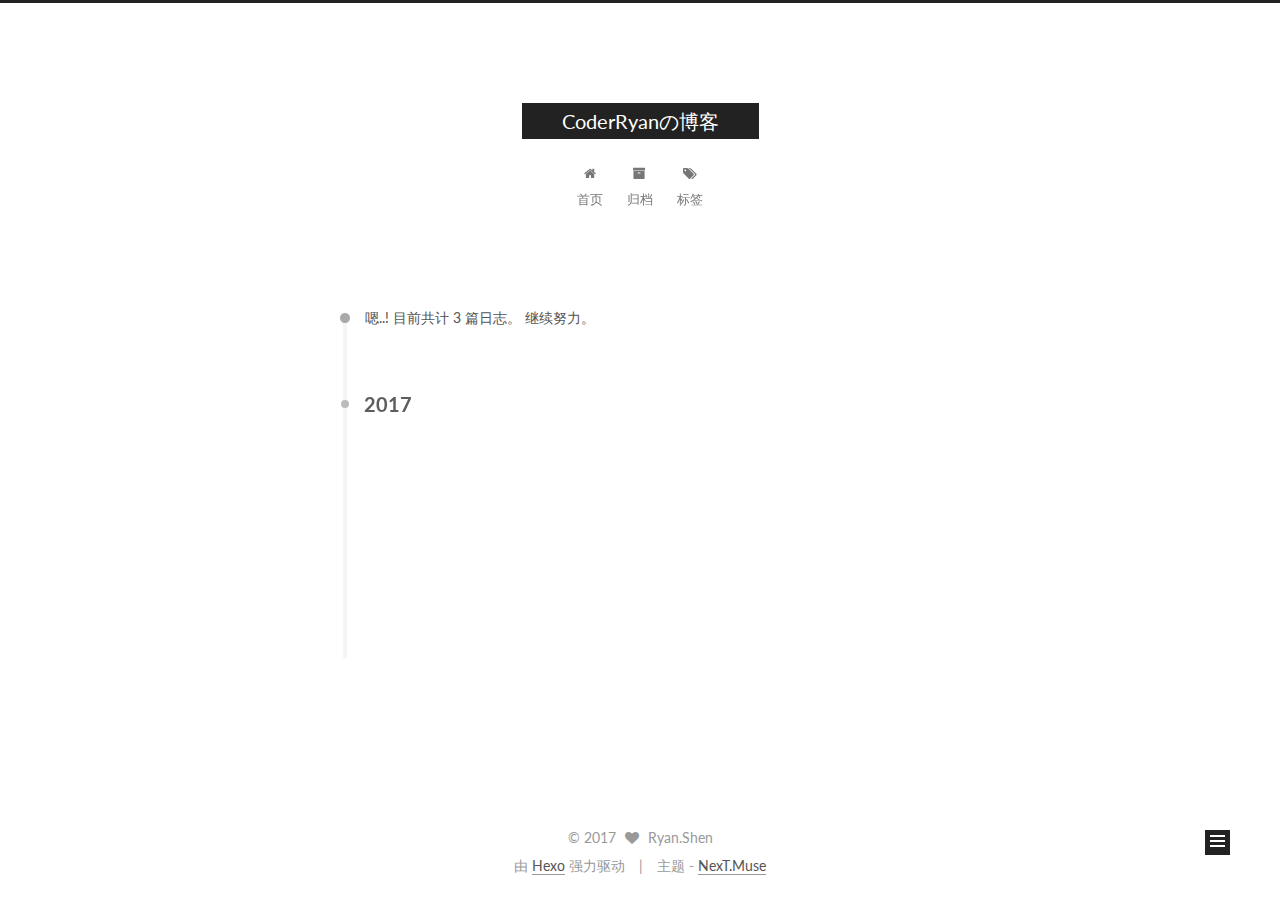
<file: archives/index.html>
<!doctype html>



  


<html class="theme-next muse use-motion" lang="zh-Hans">
<head>
  <meta charset="UTF-8"/>
<meta http-equiv="X-UA-Compatible" content="IE=edge" />
<meta name="viewport" content="width=device-width, initial-scale=1, maximum-scale=1"/>



<meta http-equiv="Cache-Control" content="no-transform" />
<meta http-equiv="Cache-Control" content="no-siteapp" />












  
  
  <link href="/lib/fancybox/source/jquery.fancybox.css?v=2.1.5" rel="stylesheet" type="text/css" />




  
  
  
  

  
    
    
  

  

  

  

  

  
    
    
    <link href="//fonts.googleapis.com/css?family=Lato:300,300italic,400,400italic,700,700italic&subset=latin,latin-ext" rel="stylesheet" type="text/css">
  






<link href="/lib/font-awesome/css/font-awesome.min.css?v=4.6.2" rel="stylesheet" type="text/css" />

<link href="/css/main.css?v=5.1.0" rel="stylesheet" type="text/css" />


  <meta name="keywords" content="Hexo, NexT" />








  <link rel="shortcut icon" type="image/x-icon" href="/favicon.ico?v=5.1.0" />






<meta name="description" content="享受自由自在的编码生活，享受科技改变生活！">
<meta property="og:type" content="website">
<meta property="og:title" content="CoderRyanの博客">
<meta property="og:url" content="https://github.com/Ryan0520/Ryan0520.github.io/archives/index.html">
<meta property="og:site_name" content="CoderRyanの博客">
<meta property="og:description" content="享受自由自在的编码生活，享受科技改变生活！">
<meta name="twitter:card" content="summary">
<meta name="twitter:title" content="CoderRyanの博客">
<meta name="twitter:description" content="享受自由自在的编码生活，享受科技改变生活！">



<script type="text/javascript" id="hexo.configurations">
  var NexT = window.NexT || {};
  var CONFIG = {
    root: '/',
    scheme: 'Muse',
    sidebar: {"position":"left","display":"post"},
    fancybox: true,
    motion: true,
    duoshuo: {
      userId: '0',
      author: '博主'
    },
    algolia: {
      applicationID: '',
      apiKey: '',
      indexName: '',
      hits: {"per_page":10},
      labels: {"input_placeholder":"Search for Posts","hits_empty":"We didn't find any results for the search: ${query}","hits_stats":"${hits} results found in ${time} ms"}
    }
  };
</script>



  <link rel="canonical" href="https://github.com/Ryan0520/Ryan0520.github.io/archives/"/>





  <title> 归档 | CoderRyanの博客 </title>
</head>

<body itemscope itemtype="http://schema.org/WebPage" lang="zh-Hans">

  










  
  
    
  

  <div class="container one-collumn sidebar-position-left  page-archive  ">
    <div class="headband"></div>

    <header id="header" class="header" itemscope itemtype="http://schema.org/WPHeader">
      <div class="header-inner"><div class="site-meta ">
  

  <div class="custom-logo-site-title">
    <a href="/"  class="brand" rel="start">
      <span class="logo-line-before"><i></i></span>
      <span class="site-title">CoderRyanの博客</span>
      <span class="logo-line-after"><i></i></span>
    </a>
  </div>
    
      <p class="site-subtitle"></p>
    
</div>

<div class="site-nav-toggle">
  <button>
    <span class="btn-bar"></span>
    <span class="btn-bar"></span>
    <span class="btn-bar"></span>
  </button>
</div>

<nav class="site-nav">
  

  
    <ul id="menu" class="menu">
      
        
        <li class="menu-item menu-item-home">
          <a href="/" rel="section">
            
              <i class="menu-item-icon fa fa-fw fa-home"></i> <br />
            
            首页
          </a>
        </li>
      
        
        <li class="menu-item menu-item-archives">
          <a href="/archives" rel="section">
            
              <i class="menu-item-icon fa fa-fw fa-archive"></i> <br />
            
            归档
          </a>
        </li>
      
        
        <li class="menu-item menu-item-tags">
          <a href="/tags" rel="section">
            
              <i class="menu-item-icon fa fa-fw fa-tags"></i> <br />
            
            标签
          </a>
        </li>
      

      
    </ul>
  

  
</nav>



 </div>
    </header>

    <main id="main" class="main">
      <div class="main-inner">
        <div class="content-wrap">
          <div id="content" class="content">
            

  <section id="posts" class="posts-collapse">
    <span class="archive-move-on"></span>

    <span class="archive-page-counter">
      
      
      
        
      
      嗯..! 目前共计 3 篇日志。 继续努力。
    </span>

    

      
      
      

      
        
        <div class="collection-title">
          <h2 class="archive-year motion-element" id="archive-year-2017">2017</h2>
        </div>
      
      

      

  <article class="post post-type-normal" itemscope itemtype="http://schema.org/Article">
    <header class="post-header">

      <h1 class="post-title">
        
            <a class="post-title-link" href="/2017/01/16/iOS-design-mode-adapter/" itemprop="url">
              
                <span itemprop="name">学习iOS设计模式第一章 适配器(Adapter)</span>
              
            </a>
        
      </h1>

      <div class="post-meta">
        <time class="post-time" itemprop="dateCreated"
              datetime="2017-01-16T17:49:26+08:00"
              content="2017-01-16" >
          01-16
        </time>
      </div>

    </header>
  </article>



    

      
      
      

      
      

      

  <article class="post post-type-normal" itemscope itemtype="http://schema.org/Article">
    <header class="post-header">

      <h1 class="post-title">
        
            <a class="post-title-link" href="/2017/01/16/upload-cocoapods/" itemprop="url">
              
                <span itemprop="name">上传代码到Cocoapod需要注意的地方</span>
              
            </a>
        
      </h1>

      <div class="post-meta">
        <time class="post-time" itemprop="dateCreated"
              datetime="2017-01-16T17:35:30+08:00"
              content="2017-01-16" >
          01-16
        </time>
      </div>

    </header>
  </article>



    

      
      
      

      
      

      

  <article class="post post-type-normal" itemscope itemtype="http://schema.org/Article">
    <header class="post-header">

      <h1 class="post-title">
        
            <a class="post-title-link" href="/2017/01/16/hello-world/" itemprop="url">
              
                <span itemprop="name">Hello World</span>
              
            </a>
        
      </h1>

      <div class="post-meta">
        <time class="post-time" itemprop="dateCreated"
              datetime="2017-01-16T16:17:16+08:00"
              content="2017-01-16" >
          01-16
        </time>
      </div>

    </header>
  </article>



    

  </section>

  


          
          </div>
          


          

        </div>
        
          
  
  <div class="sidebar-toggle">
    <div class="sidebar-toggle-line-wrap">
      <span class="sidebar-toggle-line sidebar-toggle-line-first"></span>
      <span class="sidebar-toggle-line sidebar-toggle-line-middle"></span>
      <span class="sidebar-toggle-line sidebar-toggle-line-last"></span>
    </div>
  </div>

  <aside id="sidebar" class="sidebar">
    <div class="sidebar-inner">

      

      

      <section class="site-overview sidebar-panel sidebar-panel-active">
        <div class="site-author motion-element" itemprop="author" itemscope itemtype="http://schema.org/Person">
          <img class="site-author-image" itemprop="image"
               src="/images/avatar.jpg"
               alt="Ryan.Shen" />
          <p class="site-author-name" itemprop="name">Ryan.Shen</p>
          <p class="site-description motion-element" itemprop="description">享受自由自在的编码生活，享受科技改变生活！</p>
        </div>
        <nav class="site-state motion-element">
        
          
            <div class="site-state-item site-state-posts">
              <a href="/archives">
                <span class="site-state-item-count">3</span>
                <span class="site-state-item-name">日志</span>
              </a>
            </div>
          

          

          
            <div class="site-state-item site-state-tags">
              <a href="/tags">
                <span class="site-state-item-count">2</span>
                <span class="site-state-item-name">标签</span>
              </a>
            </div>
          

        </nav>

        

        <div class="links-of-author motion-element">
          
        </div>

        
        

        
        

        


      </section>

      

    </div>
  </aside>


        
      </div>
    </main>

    <footer id="footer" class="footer">
      <div class="footer-inner">
        <div class="copyright" >
  
  &copy; 
  <span itemprop="copyrightYear">2017</span>
  <span class="with-love">
    <i class="fa fa-heart"></i>
  </span>
  <span class="author" itemprop="copyrightHolder">Ryan.Shen</span>
</div>


<div class="powered-by">
  由 <a class="theme-link" href="https://hexo.io">Hexo</a> 强力驱动
</div>

<div class="theme-info">
  主题 -
  <a class="theme-link" href="https://github.com/iissnan/hexo-theme-next">
    NexT.Muse
  </a>
</div>


        

        
      </div>
    </footer>

    <div class="back-to-top">
      <i class="fa fa-arrow-up"></i>
    </div>
  </div>

  

<script type="text/javascript">
  if (Object.prototype.toString.call(window.Promise) !== '[object Function]') {
    window.Promise = null;
  }
</script>









  




  
  <script type="text/javascript" src="/lib/jquery/index.js?v=2.1.3"></script>

  
  <script type="text/javascript" src="/lib/fastclick/lib/fastclick.min.js?v=1.0.6"></script>

  
  <script type="text/javascript" src="/lib/jquery_lazyload/jquery.lazyload.js?v=1.9.7"></script>

  
  <script type="text/javascript" src="/lib/velocity/velocity.min.js?v=1.2.1"></script>

  
  <script type="text/javascript" src="/lib/velocity/velocity.ui.min.js?v=1.2.1"></script>

  
  <script type="text/javascript" src="/lib/fancybox/source/jquery.fancybox.pack.js?v=2.1.5"></script>


  


  <script type="text/javascript" src="/js/src/utils.js?v=5.1.0"></script>

  <script type="text/javascript" src="/js/src/motion.js?v=5.1.0"></script>



  
  

  
  
    <script type="text/javascript" id="motion.page.archive">
      $('.archive-year').velocity('transition.slideLeftIn');
    </script>
  


  


  <script type="text/javascript" src="/js/src/bootstrap.js?v=5.1.0"></script>



  



  




	





  





  

  




  
  

  

  

  

  


</body>
</html>
</file>
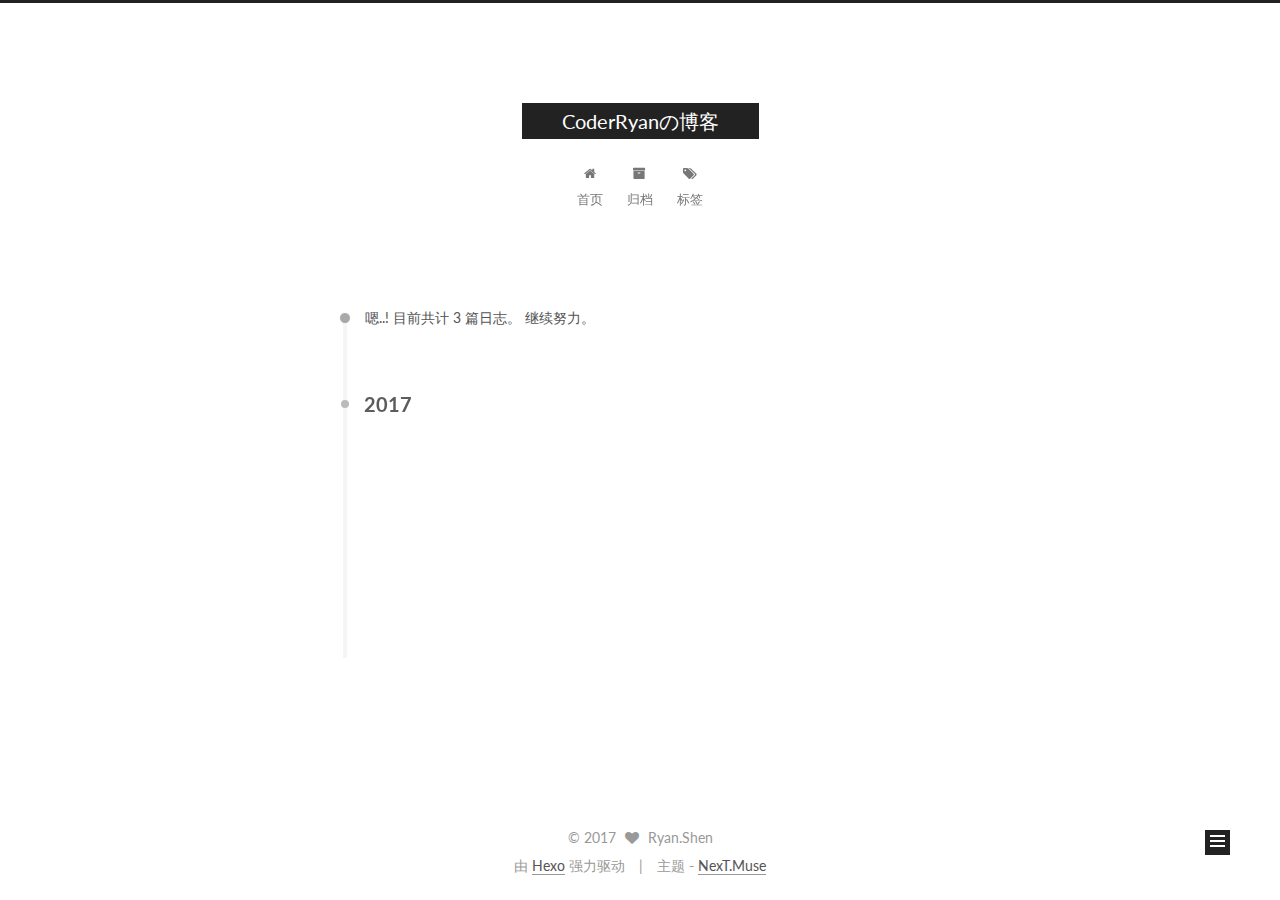
<file: archives/2017/index.html>
<!doctype html>



  


<html class="theme-next muse use-motion" lang="zh-Hans">
<head>
  <meta charset="UTF-8"/>
<meta http-equiv="X-UA-Compatible" content="IE=edge" />
<meta name="viewport" content="width=device-width, initial-scale=1, maximum-scale=1"/>



<meta http-equiv="Cache-Control" content="no-transform" />
<meta http-equiv="Cache-Control" content="no-siteapp" />












  
  
  <link href="/lib/fancybox/source/jquery.fancybox.css?v=2.1.5" rel="stylesheet" type="text/css" />




  
  
  
  

  
    
    
  

  

  

  

  

  
    
    
    <link href="//fonts.googleapis.com/css?family=Lato:300,300italic,400,400italic,700,700italic&subset=latin,latin-ext" rel="stylesheet" type="text/css">
  






<link href="/lib/font-awesome/css/font-awesome.min.css?v=4.6.2" rel="stylesheet" type="text/css" />

<link href="/css/main.css?v=5.1.0" rel="stylesheet" type="text/css" />


  <meta name="keywords" content="Hexo, NexT" />








  <link rel="shortcut icon" type="image/x-icon" href="/favicon.ico?v=5.1.0" />






<meta name="description" content="享受自由自在的编码生活，享受科技改变生活！">
<meta property="og:type" content="website">
<meta property="og:title" content="CoderRyanの博客">
<meta property="og:url" content="https://github.com/Ryan0520/Ryan0520.github.io/archives/2017/index.html">
<meta property="og:site_name" content="CoderRyanの博客">
<meta property="og:description" content="享受自由自在的编码生活，享受科技改变生活！">
<meta name="twitter:card" content="summary">
<meta name="twitter:title" content="CoderRyanの博客">
<meta name="twitter:description" content="享受自由自在的编码生活，享受科技改变生活！">



<script type="text/javascript" id="hexo.configurations">
  var NexT = window.NexT || {};
  var CONFIG = {
    root: '/',
    scheme: 'Muse',
    sidebar: {"position":"left","display":"post"},
    fancybox: true,
    motion: true,
    duoshuo: {
      userId: '0',
      author: '博主'
    },
    algolia: {
      applicationID: '',
      apiKey: '',
      indexName: '',
      hits: {"per_page":10},
      labels: {"input_placeholder":"Search for Posts","hits_empty":"We didn't find any results for the search: ${query}","hits_stats":"${hits} results found in ${time} ms"}
    }
  };
</script>



  <link rel="canonical" href="https://github.com/Ryan0520/Ryan0520.github.io/archives/2017/"/>





  <title> 归档 | CoderRyanの博客 </title>
</head>

<body itemscope itemtype="http://schema.org/WebPage" lang="zh-Hans">

  










  
  
    
  

  <div class="container one-collumn sidebar-position-left  page-archive  ">
    <div class="headband"></div>

    <header id="header" class="header" itemscope itemtype="http://schema.org/WPHeader">
      <div class="header-inner"><div class="site-meta ">
  

  <div class="custom-logo-site-title">
    <a href="/"  class="brand" rel="start">
      <span class="logo-line-before"><i></i></span>
      <span class="site-title">CoderRyanの博客</span>
      <span class="logo-line-after"><i></i></span>
    </a>
  </div>
    
      <p class="site-subtitle"></p>
    
</div>

<div class="site-nav-toggle">
  <button>
    <span class="btn-bar"></span>
    <span class="btn-bar"></span>
    <span class="btn-bar"></span>
  </button>
</div>

<nav class="site-nav">
  

  
    <ul id="menu" class="menu">
      
        
        <li class="menu-item menu-item-home">
          <a href="/" rel="section">
            
              <i class="menu-item-icon fa fa-fw fa-home"></i> <br />
            
            首页
          </a>
        </li>
      
        
        <li class="menu-item menu-item-archives">
          <a href="/archives" rel="section">
            
              <i class="menu-item-icon fa fa-fw fa-archive"></i> <br />
            
            归档
          </a>
        </li>
      
        
        <li class="menu-item menu-item-tags">
          <a href="/tags" rel="section">
            
              <i class="menu-item-icon fa fa-fw fa-tags"></i> <br />
            
            标签
          </a>
        </li>
      

      
    </ul>
  

  
</nav>



 </div>
    </header>

    <main id="main" class="main">
      <div class="main-inner">
        <div class="content-wrap">
          <div id="content" class="content">
            

  <section id="posts" class="posts-collapse">
    <span class="archive-move-on"></span>

    <span class="archive-page-counter">
      
      
      
        
      
      嗯..! 目前共计 3 篇日志。 继续努力。
    </span>

    

      
      
      

      
        
        <div class="collection-title">
          <h2 class="archive-year motion-element" id="archive-year-2017">2017</h2>
        </div>
      
      

      

  <article class="post post-type-normal" itemscope itemtype="http://schema.org/Article">
    <header class="post-header">

      <h1 class="post-title">
        
            <a class="post-title-link" href="/2017/01/16/iOS-design-mode-adapter/" itemprop="url">
              
                <span itemprop="name">学习iOS设计模式第一章 适配器(Adapter)</span>
              
            </a>
        
      </h1>

      <div class="post-meta">
        <time class="post-time" itemprop="dateCreated"
              datetime="2017-01-16T17:49:26+08:00"
              content="2017-01-16" >
          01-16
        </time>
      </div>

    </header>
  </article>



    

      
      
      

      
      

      

  <article class="post post-type-normal" itemscope itemtype="http://schema.org/Article">
    <header class="post-header">

      <h1 class="post-title">
        
            <a class="post-title-link" href="/2017/01/16/upload-cocoapods/" itemprop="url">
              
                <span itemprop="name">上传代码到Cocoapod需要注意的地方</span>
              
            </a>
        
      </h1>

      <div class="post-meta">
        <time class="post-time" itemprop="dateCreated"
              datetime="2017-01-16T17:35:30+08:00"
              content="2017-01-16" >
          01-16
        </time>
      </div>

    </header>
  </article>



    

      
      
      

      
      

      

  <article class="post post-type-normal" itemscope itemtype="http://schema.org/Article">
    <header class="post-header">

      <h1 class="post-title">
        
            <a class="post-title-link" href="/2017/01/16/hello-world/" itemprop="url">
              
                <span itemprop="name">Hello World</span>
              
            </a>
        
      </h1>

      <div class="post-meta">
        <time class="post-time" itemprop="dateCreated"
              datetime="2017-01-16T16:17:16+08:00"
              content="2017-01-16" >
          01-16
        </time>
      </div>

    </header>
  </article>



    

  </section>

  


          
          </div>
          


          

        </div>
        
          
  
  <div class="sidebar-toggle">
    <div class="sidebar-toggle-line-wrap">
      <span class="sidebar-toggle-line sidebar-toggle-line-first"></span>
      <span class="sidebar-toggle-line sidebar-toggle-line-middle"></span>
      <span class="sidebar-toggle-line sidebar-toggle-line-last"></span>
    </div>
  </div>

  <aside id="sidebar" class="sidebar">
    <div class="sidebar-inner">

      

      

      <section class="site-overview sidebar-panel sidebar-panel-active">
        <div class="site-author motion-element" itemprop="author" itemscope itemtype="http://schema.org/Person">
          <img class="site-author-image" itemprop="image"
               src="/images/avatar.jpg"
               alt="Ryan.Shen" />
          <p class="site-author-name" itemprop="name">Ryan.Shen</p>
          <p class="site-description motion-element" itemprop="description">享受自由自在的编码生活，享受科技改变生活！</p>
        </div>
        <nav class="site-state motion-element">
        
          
            <div class="site-state-item site-state-posts">
              <a href="/archives">
                <span class="site-state-item-count">3</span>
                <span class="site-state-item-name">日志</span>
              </a>
            </div>
          

          

          
            <div class="site-state-item site-state-tags">
              <a href="/tags">
                <span class="site-state-item-count">2</span>
                <span class="site-state-item-name">标签</span>
              </a>
            </div>
          

        </nav>

        

        <div class="links-of-author motion-element">
          
        </div>

        
        

        
        

        


      </section>

      

    </div>
  </aside>


        
      </div>
    </main>

    <footer id="footer" class="footer">
      <div class="footer-inner">
        <div class="copyright" >
  
  &copy; 
  <span itemprop="copyrightYear">2017</span>
  <span class="with-love">
    <i class="fa fa-heart"></i>
  </span>
  <span class="author" itemprop="copyrightHolder">Ryan.Shen</span>
</div>


<div class="powered-by">
  由 <a class="theme-link" href="https://hexo.io">Hexo</a> 强力驱动
</div>

<div class="theme-info">
  主题 -
  <a class="theme-link" href="https://github.com/iissnan/hexo-theme-next">
    NexT.Muse
  </a>
</div>


        

        
      </div>
    </footer>

    <div class="back-to-top">
      <i class="fa fa-arrow-up"></i>
    </div>
  </div>

  

<script type="text/javascript">
  if (Object.prototype.toString.call(window.Promise) !== '[object Function]') {
    window.Promise = null;
  }
</script>









  




  
  <script type="text/javascript" src="/lib/jquery/index.js?v=2.1.3"></script>

  
  <script type="text/javascript" src="/lib/fastclick/lib/fastclick.min.js?v=1.0.6"></script>

  
  <script type="text/javascript" src="/lib/jquery_lazyload/jquery.lazyload.js?v=1.9.7"></script>

  
  <script type="text/javascript" src="/lib/velocity/velocity.min.js?v=1.2.1"></script>

  
  <script type="text/javascript" src="/lib/velocity/velocity.ui.min.js?v=1.2.1"></script>

  
  <script type="text/javascript" src="/lib/fancybox/source/jquery.fancybox.pack.js?v=2.1.5"></script>


  


  <script type="text/javascript" src="/js/src/utils.js?v=5.1.0"></script>

  <script type="text/javascript" src="/js/src/motion.js?v=5.1.0"></script>



  
  

  
  
    <script type="text/javascript" id="motion.page.archive">
      $('.archive-year').velocity('transition.slideLeftIn');
    </script>
  


  


  <script type="text/javascript" src="/js/src/bootstrap.js?v=5.1.0"></script>



  



  




	





  





  

  




  
  

  

  

  

  


</body>
</html>
</file>
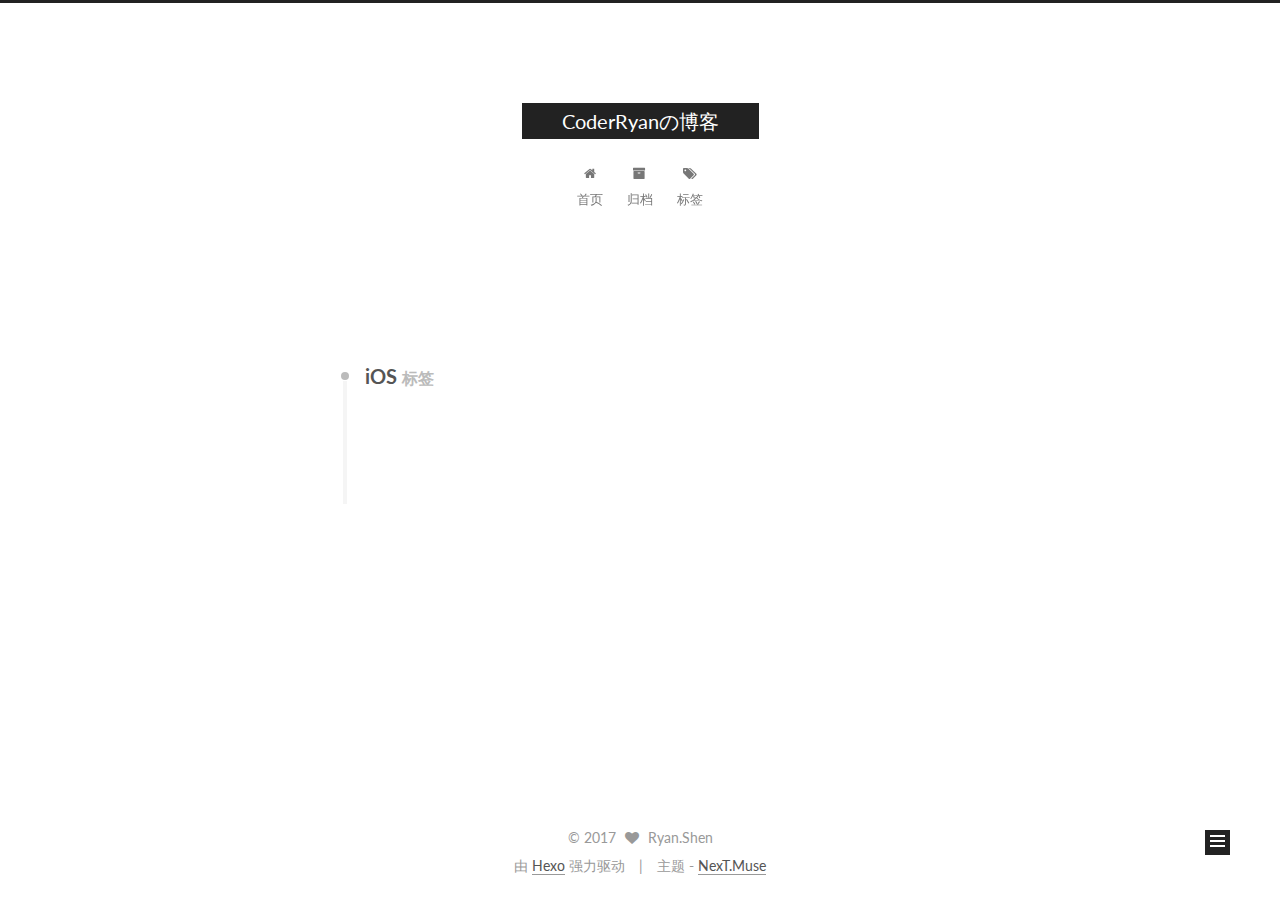
<file: tags/iOS/index.html>
<!doctype html>



  


<html class="theme-next muse use-motion" lang="zh-Hans">
<head>
  <meta charset="UTF-8"/>
<meta http-equiv="X-UA-Compatible" content="IE=edge" />
<meta name="viewport" content="width=device-width, initial-scale=1, maximum-scale=1"/>



<meta http-equiv="Cache-Control" content="no-transform" />
<meta http-equiv="Cache-Control" content="no-siteapp" />












  
  
  <link href="/lib/fancybox/source/jquery.fancybox.css?v=2.1.5" rel="stylesheet" type="text/css" />




  
  
  
  

  
    
    
  

  

  

  

  

  
    
    
    <link href="//fonts.googleapis.com/css?family=Lato:300,300italic,400,400italic,700,700italic&subset=latin,latin-ext" rel="stylesheet" type="text/css">
  






<link href="/lib/font-awesome/css/font-awesome.min.css?v=4.6.2" rel="stylesheet" type="text/css" />

<link href="/css/main.css?v=5.1.0" rel="stylesheet" type="text/css" />


  <meta name="keywords" content="Hexo, NexT" />








  <link rel="shortcut icon" type="image/x-icon" href="/favicon.ico?v=5.1.0" />






<meta name="description" content="享受自由自在的编码生活，享受科技改变生活！">
<meta property="og:type" content="website">
<meta property="og:title" content="CoderRyanの博客">
<meta property="og:url" content="https://github.com/Ryan0520/Ryan0520.github.io/tags/iOS/index.html">
<meta property="og:site_name" content="CoderRyanの博客">
<meta property="og:description" content="享受自由自在的编码生活，享受科技改变生活！">
<meta name="twitter:card" content="summary">
<meta name="twitter:title" content="CoderRyanの博客">
<meta name="twitter:description" content="享受自由自在的编码生活，享受科技改变生活！">



<script type="text/javascript" id="hexo.configurations">
  var NexT = window.NexT || {};
  var CONFIG = {
    root: '/',
    scheme: 'Muse',
    sidebar: {"position":"left","display":"post"},
    fancybox: true,
    motion: true,
    duoshuo: {
      userId: '0',
      author: '博主'
    },
    algolia: {
      applicationID: '',
      apiKey: '',
      indexName: '',
      hits: {"per_page":10},
      labels: {"input_placeholder":"Search for Posts","hits_empty":"We didn't find any results for the search: ${query}","hits_stats":"${hits} results found in ${time} ms"}
    }
  };
</script>



  <link rel="canonical" href="https://github.com/Ryan0520/Ryan0520.github.io/tags/iOS/"/>





  <title> 标签: iOS | CoderRyanの博客 </title>
</head>

<body itemscope itemtype="http://schema.org/WebPage" lang="zh-Hans">

  










  
  
    
  

  <div class="container one-collumn sidebar-position-left  ">
    <div class="headband"></div>

    <header id="header" class="header" itemscope itemtype="http://schema.org/WPHeader">
      <div class="header-inner"><div class="site-meta ">
  

  <div class="custom-logo-site-title">
    <a href="/"  class="brand" rel="start">
      <span class="logo-line-before"><i></i></span>
      <span class="site-title">CoderRyanの博客</span>
      <span class="logo-line-after"><i></i></span>
    </a>
  </div>
    
      <p class="site-subtitle"></p>
    
</div>

<div class="site-nav-toggle">
  <button>
    <span class="btn-bar"></span>
    <span class="btn-bar"></span>
    <span class="btn-bar"></span>
  </button>
</div>

<nav class="site-nav">
  

  
    <ul id="menu" class="menu">
      
        
        <li class="menu-item menu-item-home">
          <a href="/" rel="section">
            
              <i class="menu-item-icon fa fa-fw fa-home"></i> <br />
            
            首页
          </a>
        </li>
      
        
        <li class="menu-item menu-item-archives">
          <a href="/archives" rel="section">
            
              <i class="menu-item-icon fa fa-fw fa-archive"></i> <br />
            
            归档
          </a>
        </li>
      
        
        <li class="menu-item menu-item-tags">
          <a href="/tags" rel="section">
            
              <i class="menu-item-icon fa fa-fw fa-tags"></i> <br />
            
            标签
          </a>
        </li>
      

      
    </ul>
  

  
</nav>



 </div>
    </header>

    <main id="main" class="main">
      <div class="main-inner">
        <div class="content-wrap">
          <div id="content" class="content">
            

  <div id="posts" class="posts-collapse">
    <div class="collection-title">
      <h2 >
        iOS
        <small>标签</small>
      </h2>
    </div>

    
      

  <article class="post post-type-normal" itemscope itemtype="http://schema.org/Article">
    <header class="post-header">

      <h1 class="post-title">
        
            <a class="post-title-link" href="/2017/01/16/upload-cocoapods/" itemprop="url">
              
                <span itemprop="name">上传代码到Cocoapod需要注意的地方</span>
              
            </a>
        
      </h1>

      <div class="post-meta">
        <time class="post-time" itemprop="dateCreated"
              datetime="2017-01-16T17:35:30+08:00"
              content="2017-01-16" >
          01-16
        </time>
      </div>

    </header>
  </article>


    
  </div>

  

          
          </div>
          


          

        </div>
        
          
  
  <div class="sidebar-toggle">
    <div class="sidebar-toggle-line-wrap">
      <span class="sidebar-toggle-line sidebar-toggle-line-first"></span>
      <span class="sidebar-toggle-line sidebar-toggle-line-middle"></span>
      <span class="sidebar-toggle-line sidebar-toggle-line-last"></span>
    </div>
  </div>

  <aside id="sidebar" class="sidebar">
    <div class="sidebar-inner">

      

      

      <section class="site-overview sidebar-panel sidebar-panel-active">
        <div class="site-author motion-element" itemprop="author" itemscope itemtype="http://schema.org/Person">
          <img class="site-author-image" itemprop="image"
               src="/images/avatar.jpg"
               alt="Ryan.Shen" />
          <p class="site-author-name" itemprop="name">Ryan.Shen</p>
          <p class="site-description motion-element" itemprop="description">享受自由自在的编码生活，享受科技改变生活！</p>
        </div>
        <nav class="site-state motion-element">
        
          
            <div class="site-state-item site-state-posts">
              <a href="/archives">
                <span class="site-state-item-count">2</span>
                <span class="site-state-item-name">日志</span>
              </a>
            </div>
          

          

          
            <div class="site-state-item site-state-tags">
              <a href="/tags">
                <span class="site-state-item-count">1</span>
                <span class="site-state-item-name">标签</span>
              </a>
            </div>
          

        </nav>

        

        <div class="links-of-author motion-element">
          
        </div>

        
        

        
        

        


      </section>

      

    </div>
  </aside>


        
      </div>
    </main>

    <footer id="footer" class="footer">
      <div class="footer-inner">
        <div class="copyright" >
  
  &copy; 
  <span itemprop="copyrightYear">2017</span>
  <span class="with-love">
    <i class="fa fa-heart"></i>
  </span>
  <span class="author" itemprop="copyrightHolder">Ryan.Shen</span>
</div>


<div class="powered-by">
  由 <a class="theme-link" href="https://hexo.io">Hexo</a> 强力驱动
</div>

<div class="theme-info">
  主题 -
  <a class="theme-link" href="https://github.com/iissnan/hexo-theme-next">
    NexT.Muse
  </a>
</div>


        

        
      </div>
    </footer>

    <div class="back-to-top">
      <i class="fa fa-arrow-up"></i>
    </div>
  </div>

  

<script type="text/javascript">
  if (Object.prototype.toString.call(window.Promise) !== '[object Function]') {
    window.Promise = null;
  }
</script>









  




  
  <script type="text/javascript" src="/lib/jquery/index.js?v=2.1.3"></script>

  
  <script type="text/javascript" src="/lib/fastclick/lib/fastclick.min.js?v=1.0.6"></script>

  
  <script type="text/javascript" src="/lib/jquery_lazyload/jquery.lazyload.js?v=1.9.7"></script>

  
  <script type="text/javascript" src="/lib/velocity/velocity.min.js?v=1.2.1"></script>

  
  <script type="text/javascript" src="/lib/velocity/velocity.ui.min.js?v=1.2.1"></script>

  
  <script type="text/javascript" src="/lib/fancybox/source/jquery.fancybox.pack.js?v=2.1.5"></script>


  


  <script type="text/javascript" src="/js/src/utils.js?v=5.1.0"></script>

  <script type="text/javascript" src="/js/src/motion.js?v=5.1.0"></script>



  
  

  

  


  <script type="text/javascript" src="/js/src/bootstrap.js?v=5.1.0"></script>



  



  




	





  





  

  




  
  

  

  

  

  


</body>
</html>
</file>
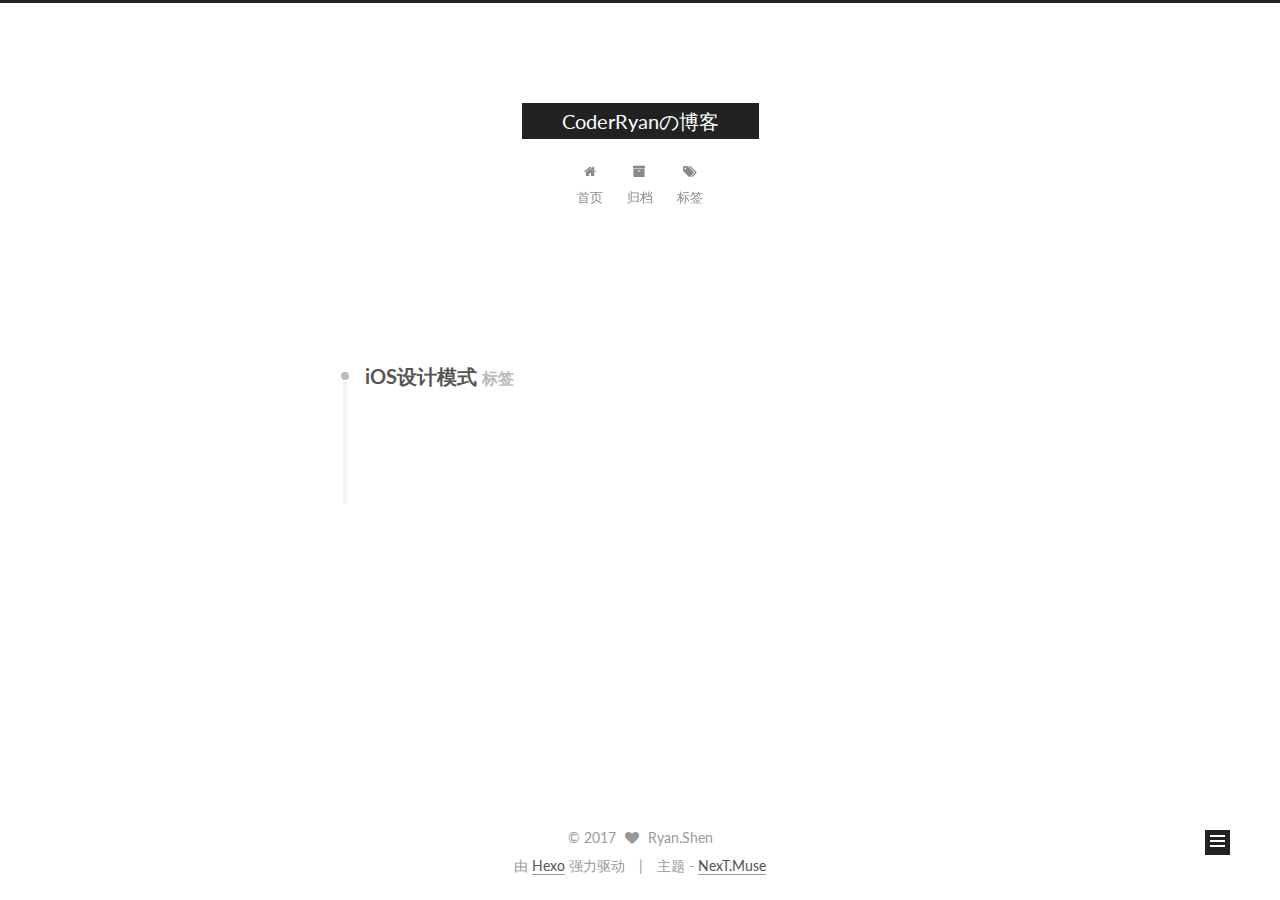
<file: tags/iOS设计模式/index.html>
<!doctype html>



  


<html class="theme-next muse use-motion" lang="zh-Hans">
<head>
  <meta charset="UTF-8"/>
<meta http-equiv="X-UA-Compatible" content="IE=edge" />
<meta name="viewport" content="width=device-width, initial-scale=1, maximum-scale=1"/>



<meta http-equiv="Cache-Control" content="no-transform" />
<meta http-equiv="Cache-Control" content="no-siteapp" />












  
  
  <link href="/lib/fancybox/source/jquery.fancybox.css?v=2.1.5" rel="stylesheet" type="text/css" />




  
  
  
  

  
    
    
  

  

  

  

  

  
    
    
    <link href="//fonts.googleapis.com/css?family=Lato:300,300italic,400,400italic,700,700italic&subset=latin,latin-ext" rel="stylesheet" type="text/css">
  






<link href="/lib/font-awesome/css/font-awesome.min.css?v=4.6.2" rel="stylesheet" type="text/css" />

<link href="/css/main.css?v=5.1.0" rel="stylesheet" type="text/css" />


  <meta name="keywords" content="Hexo, NexT" />








  <link rel="shortcut icon" type="image/x-icon" href="/favicon.ico?v=5.1.0" />






<meta name="description" content="享受自由自在的编码生活，享受科技改变生活！">
<meta property="og:type" content="website">
<meta property="og:title" content="CoderRyanの博客">
<meta property="og:url" content="https://github.com/Ryan0520/Ryan0520.github.io/tags/iOS设计模式/index.html">
<meta property="og:site_name" content="CoderRyanの博客">
<meta property="og:description" content="享受自由自在的编码生活，享受科技改变生活！">
<meta name="twitter:card" content="summary">
<meta name="twitter:title" content="CoderRyanの博客">
<meta name="twitter:description" content="享受自由自在的编码生活，享受科技改变生活！">



<script type="text/javascript" id="hexo.configurations">
  var NexT = window.NexT || {};
  var CONFIG = {
    root: '/',
    scheme: 'Muse',
    sidebar: {"position":"left","display":"post"},
    fancybox: true,
    motion: true,
    duoshuo: {
      userId: '0',
      author: '博主'
    },
    algolia: {
      applicationID: '',
      apiKey: '',
      indexName: '',
      hits: {"per_page":10},
      labels: {"input_placeholder":"Search for Posts","hits_empty":"We didn't find any results for the search: ${query}","hits_stats":"${hits} results found in ${time} ms"}
    }
  };
</script>



  <link rel="canonical" href="https://github.com/Ryan0520/Ryan0520.github.io/tags/iOS设计模式/"/>





  <title> 标签: iOS设计模式 | CoderRyanの博客 </title>
</head>

<body itemscope itemtype="http://schema.org/WebPage" lang="zh-Hans">

  










  
  
    
  

  <div class="container one-collumn sidebar-position-left  ">
    <div class="headband"></div>

    <header id="header" class="header" itemscope itemtype="http://schema.org/WPHeader">
      <div class="header-inner"><div class="site-meta ">
  

  <div class="custom-logo-site-title">
    <a href="/"  class="brand" rel="start">
      <span class="logo-line-before"><i></i></span>
      <span class="site-title">CoderRyanの博客</span>
      <span class="logo-line-after"><i></i></span>
    </a>
  </div>
    
      <p class="site-subtitle"></p>
    
</div>

<div class="site-nav-toggle">
  <button>
    <span class="btn-bar"></span>
    <span class="btn-bar"></span>
    <span class="btn-bar"></span>
  </button>
</div>

<nav class="site-nav">
  

  
    <ul id="menu" class="menu">
      
        
        <li class="menu-item menu-item-home">
          <a href="/" rel="section">
            
              <i class="menu-item-icon fa fa-fw fa-home"></i> <br />
            
            首页
          </a>
        </li>
      
        
        <li class="menu-item menu-item-archives">
          <a href="/archives" rel="section">
            
              <i class="menu-item-icon fa fa-fw fa-archive"></i> <br />
            
            归档
          </a>
        </li>
      
        
        <li class="menu-item menu-item-tags">
          <a href="/tags" rel="section">
            
              <i class="menu-item-icon fa fa-fw fa-tags"></i> <br />
            
            标签
          </a>
        </li>
      

      
    </ul>
  

  
</nav>



 </div>
    </header>

    <main id="main" class="main">
      <div class="main-inner">
        <div class="content-wrap">
          <div id="content" class="content">
            

  <div id="posts" class="posts-collapse">
    <div class="collection-title">
      <h2 >
        iOS设计模式
        <small>标签</small>
      </h2>
    </div>

    
      

  <article class="post post-type-normal" itemscope itemtype="http://schema.org/Article">
    <header class="post-header">

      <h1 class="post-title">
        
            <a class="post-title-link" href="/2017/01/16/iOS-design-mode-adapter/" itemprop="url">
              
                <span itemprop="name">学习iOS设计模式第一章 适配器(Adapter)</span>
              
            </a>
        
      </h1>

      <div class="post-meta">
        <time class="post-time" itemprop="dateCreated"
              datetime="2017-01-16T17:49:26+08:00"
              content="2017-01-16" >
          01-16
        </time>
      </div>

    </header>
  </article>


    
  </div>

  

          
          </div>
          


          

        </div>
        
          
  
  <div class="sidebar-toggle">
    <div class="sidebar-toggle-line-wrap">
      <span class="sidebar-toggle-line sidebar-toggle-line-first"></span>
      <span class="sidebar-toggle-line sidebar-toggle-line-middle"></span>
      <span class="sidebar-toggle-line sidebar-toggle-line-last"></span>
    </div>
  </div>

  <aside id="sidebar" class="sidebar">
    <div class="sidebar-inner">

      

      

      <section class="site-overview sidebar-panel sidebar-panel-active">
        <div class="site-author motion-element" itemprop="author" itemscope itemtype="http://schema.org/Person">
          <img class="site-author-image" itemprop="image"
               src="/images/avatar.jpg"
               alt="Ryan.Shen" />
          <p class="site-author-name" itemprop="name">Ryan.Shen</p>
          <p class="site-description motion-element" itemprop="description">享受自由自在的编码生活，享受科技改变生活！</p>
        </div>
        <nav class="site-state motion-element">
        
          
            <div class="site-state-item site-state-posts">
              <a href="/archives">
                <span class="site-state-item-count">3</span>
                <span class="site-state-item-name">日志</span>
              </a>
            </div>
          

          

          
            <div class="site-state-item site-state-tags">
              <a href="/tags">
                <span class="site-state-item-count">2</span>
                <span class="site-state-item-name">标签</span>
              </a>
            </div>
          

        </nav>

        

        <div class="links-of-author motion-element">
          
        </div>

        
        

        
        

        


      </section>

      

    </div>
  </aside>


        
      </div>
    </main>

    <footer id="footer" class="footer">
      <div class="footer-inner">
        <div class="copyright" >
  
  &copy; 
  <span itemprop="copyrightYear">2017</span>
  <span class="with-love">
    <i class="fa fa-heart"></i>
  </span>
  <span class="author" itemprop="copyrightHolder">Ryan.Shen</span>
</div>


<div class="powered-by">
  由 <a class="theme-link" href="https://hexo.io">Hexo</a> 强力驱动
</div>

<div class="theme-info">
  主题 -
  <a class="theme-link" href="https://github.com/iissnan/hexo-theme-next">
    NexT.Muse
  </a>
</div>


        

        
      </div>
    </footer>

    <div class="back-to-top">
      <i class="fa fa-arrow-up"></i>
    </div>
  </div>

  

<script type="text/javascript">
  if (Object.prototype.toString.call(window.Promise) !== '[object Function]') {
    window.Promise = null;
  }
</script>









  




  
  <script type="text/javascript" src="/lib/jquery/index.js?v=2.1.3"></script>

  
  <script type="text/javascript" src="/lib/fastclick/lib/fastclick.min.js?v=1.0.6"></script>

  
  <script type="text/javascript" src="/lib/jquery_lazyload/jquery.lazyload.js?v=1.9.7"></script>

  
  <script type="text/javascript" src="/lib/velocity/velocity.min.js?v=1.2.1"></script>

  
  <script type="text/javascript" src="/lib/velocity/velocity.ui.min.js?v=1.2.1"></script>

  
  <script type="text/javascript" src="/lib/fancybox/source/jquery.fancybox.pack.js?v=2.1.5"></script>


  


  <script type="text/javascript" src="/js/src/utils.js?v=5.1.0"></script>

  <script type="text/javascript" src="/js/src/motion.js?v=5.1.0"></script>



  
  

  

  


  <script type="text/javascript" src="/js/src/bootstrap.js?v=5.1.0"></script>



  



  




	





  





  

  




  
  

  

  

  

  


</body>
</html>
</file>
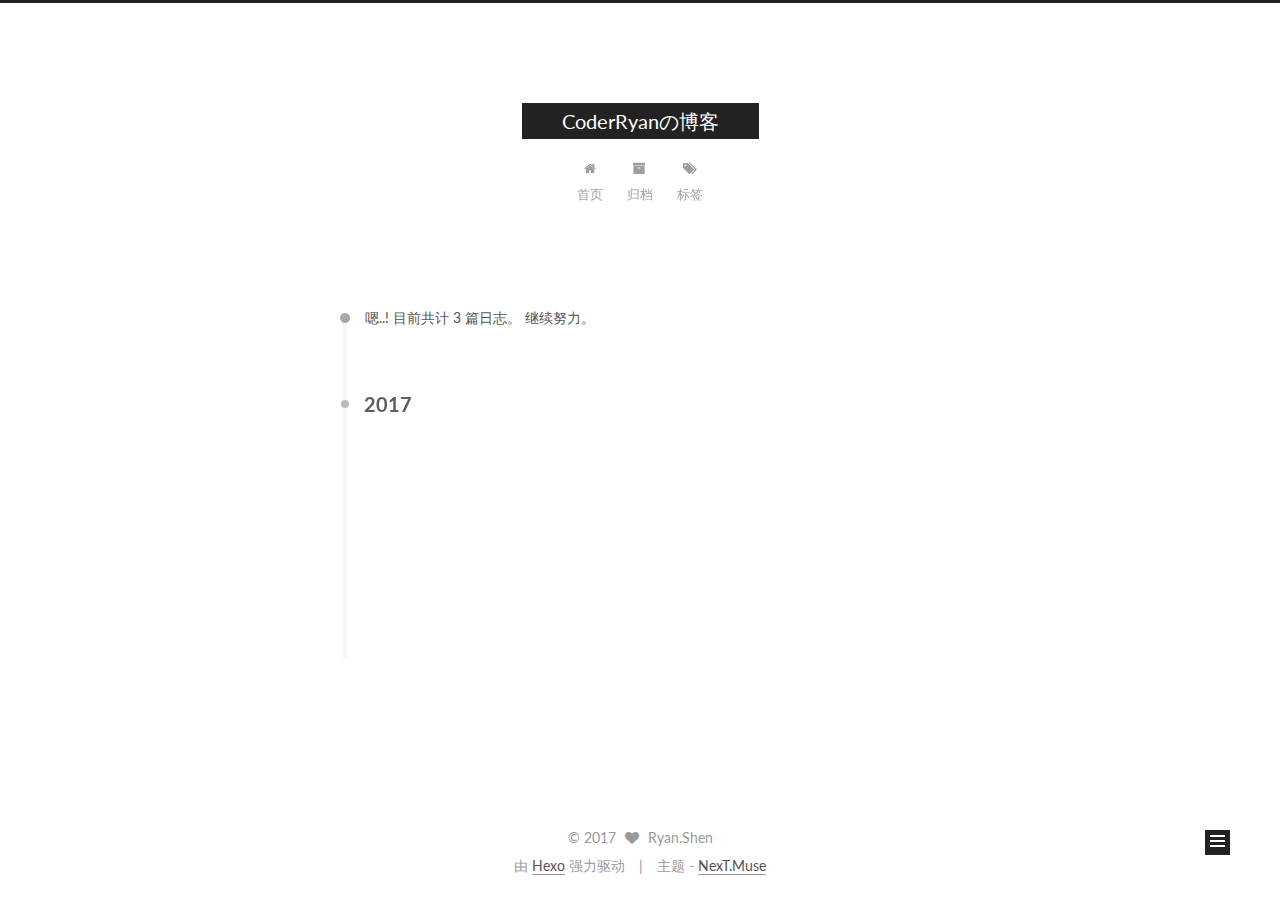
<file: archives/2017/01/index.html>
<!doctype html>



  


<html class="theme-next muse use-motion" lang="zh-Hans">
<head>
  <meta charset="UTF-8"/>
<meta http-equiv="X-UA-Compatible" content="IE=edge" />
<meta name="viewport" content="width=device-width, initial-scale=1, maximum-scale=1"/>



<meta http-equiv="Cache-Control" content="no-transform" />
<meta http-equiv="Cache-Control" content="no-siteapp" />












  
  
  <link href="/lib/fancybox/source/jquery.fancybox.css?v=2.1.5" rel="stylesheet" type="text/css" />




  
  
  
  

  
    
    
  

  

  

  

  

  
    
    
    <link href="//fonts.googleapis.com/css?family=Lato:300,300italic,400,400italic,700,700italic&subset=latin,latin-ext" rel="stylesheet" type="text/css">
  






<link href="/lib/font-awesome/css/font-awesome.min.css?v=4.6.2" rel="stylesheet" type="text/css" />

<link href="/css/main.css?v=5.1.0" rel="stylesheet" type="text/css" />


  <meta name="keywords" content="Hexo, NexT" />








  <link rel="shortcut icon" type="image/x-icon" href="/favicon.ico?v=5.1.0" />






<meta name="description" content="享受自由自在的编码生活，享受科技改变生活！">
<meta property="og:type" content="website">
<meta property="og:title" content="CoderRyanの博客">
<meta property="og:url" content="https://github.com/Ryan0520/Ryan0520.github.io/archives/2017/01/index.html">
<meta property="og:site_name" content="CoderRyanの博客">
<meta property="og:description" content="享受自由自在的编码生活，享受科技改变生活！">
<meta name="twitter:card" content="summary">
<meta name="twitter:title" content="CoderRyanの博客">
<meta name="twitter:description" content="享受自由自在的编码生活，享受科技改变生活！">



<script type="text/javascript" id="hexo.configurations">
  var NexT = window.NexT || {};
  var CONFIG = {
    root: '/',
    scheme: 'Muse',
    sidebar: {"position":"left","display":"post"},
    fancybox: true,
    motion: true,
    duoshuo: {
      userId: '0',
      author: '博主'
    },
    algolia: {
      applicationID: '',
      apiKey: '',
      indexName: '',
      hits: {"per_page":10},
      labels: {"input_placeholder":"Search for Posts","hits_empty":"We didn't find any results for the search: ${query}","hits_stats":"${hits} results found in ${time} ms"}
    }
  };
</script>



  <link rel="canonical" href="https://github.com/Ryan0520/Ryan0520.github.io/archives/2017/01/"/>





  <title> 归档 | CoderRyanの博客 </title>
</head>

<body itemscope itemtype="http://schema.org/WebPage" lang="zh-Hans">

  










  
  
    
  

  <div class="container one-collumn sidebar-position-left  page-archive  ">
    <div class="headband"></div>

    <header id="header" class="header" itemscope itemtype="http://schema.org/WPHeader">
      <div class="header-inner"><div class="site-meta ">
  

  <div class="custom-logo-site-title">
    <a href="/"  class="brand" rel="start">
      <span class="logo-line-before"><i></i></span>
      <span class="site-title">CoderRyanの博客</span>
      <span class="logo-line-after"><i></i></span>
    </a>
  </div>
    
      <p class="site-subtitle"></p>
    
</div>

<div class="site-nav-toggle">
  <button>
    <span class="btn-bar"></span>
    <span class="btn-bar"></span>
    <span class="btn-bar"></span>
  </button>
</div>

<nav class="site-nav">
  

  
    <ul id="menu" class="menu">
      
        
        <li class="menu-item menu-item-home">
          <a href="/" rel="section">
            
              <i class="menu-item-icon fa fa-fw fa-home"></i> <br />
            
            首页
          </a>
        </li>
      
        
        <li class="menu-item menu-item-archives">
          <a href="/archives" rel="section">
            
              <i class="menu-item-icon fa fa-fw fa-archive"></i> <br />
            
            归档
          </a>
        </li>
      
        
        <li class="menu-item menu-item-tags">
          <a href="/tags" rel="section">
            
              <i class="menu-item-icon fa fa-fw fa-tags"></i> <br />
            
            标签
          </a>
        </li>
      

      
    </ul>
  

  
</nav>



 </div>
    </header>

    <main id="main" class="main">
      <div class="main-inner">
        <div class="content-wrap">
          <div id="content" class="content">
            

  <section id="posts" class="posts-collapse">
    <span class="archive-move-on"></span>

    <span class="archive-page-counter">
      
      
      
        
      
      嗯..! 目前共计 3 篇日志。 继续努力。
    </span>

    

      
      
      

      
        
        <div class="collection-title">
          <h2 class="archive-year motion-element" id="archive-year-2017">2017</h2>
        </div>
      
      

      

  <article class="post post-type-normal" itemscope itemtype="http://schema.org/Article">
    <header class="post-header">

      <h1 class="post-title">
        
            <a class="post-title-link" href="/2017/01/16/iOS-design-mode-adapter/" itemprop="url">
              
                <span itemprop="name">学习iOS设计模式第一章 适配器(Adapter)</span>
              
            </a>
        
      </h1>

      <div class="post-meta">
        <time class="post-time" itemprop="dateCreated"
              datetime="2017-01-16T17:49:26+08:00"
              content="2017-01-16" >
          01-16
        </time>
      </div>

    </header>
  </article>



    

      
      
      

      
      

      

  <article class="post post-type-normal" itemscope itemtype="http://schema.org/Article">
    <header class="post-header">

      <h1 class="post-title">
        
            <a class="post-title-link" href="/2017/01/16/upload-cocoapods/" itemprop="url">
              
                <span itemprop="name">上传代码到Cocoapod需要注意的地方</span>
              
            </a>
        
      </h1>

      <div class="post-meta">
        <time class="post-time" itemprop="dateCreated"
              datetime="2017-01-16T17:35:30+08:00"
              content="2017-01-16" >
          01-16
        </time>
      </div>

    </header>
  </article>



    

      
      
      

      
      

      

  <article class="post post-type-normal" itemscope itemtype="http://schema.org/Article">
    <header class="post-header">

      <h1 class="post-title">
        
            <a class="post-title-link" href="/2017/01/16/hello-world/" itemprop="url">
              
                <span itemprop="name">Hello World</span>
              
            </a>
        
      </h1>

      <div class="post-meta">
        <time class="post-time" itemprop="dateCreated"
              datetime="2017-01-16T16:17:16+08:00"
              content="2017-01-16" >
          01-16
        </time>
      </div>

    </header>
  </article>



    

  </section>

  


          
          </div>
          


          

        </div>
        
          
  
  <div class="sidebar-toggle">
    <div class="sidebar-toggle-line-wrap">
      <span class="sidebar-toggle-line sidebar-toggle-line-first"></span>
      <span class="sidebar-toggle-line sidebar-toggle-line-middle"></span>
      <span class="sidebar-toggle-line sidebar-toggle-line-last"></span>
    </div>
  </div>

  <aside id="sidebar" class="sidebar">
    <div class="sidebar-inner">

      

      

      <section class="site-overview sidebar-panel sidebar-panel-active">
        <div class="site-author motion-element" itemprop="author" itemscope itemtype="http://schema.org/Person">
          <img class="site-author-image" itemprop="image"
               src="/images/avatar.jpg"
               alt="Ryan.Shen" />
          <p class="site-author-name" itemprop="name">Ryan.Shen</p>
          <p class="site-description motion-element" itemprop="description">享受自由自在的编码生活，享受科技改变生活！</p>
        </div>
        <nav class="site-state motion-element">
        
          
            <div class="site-state-item site-state-posts">
              <a href="/archives">
                <span class="site-state-item-count">3</span>
                <span class="site-state-item-name">日志</span>
              </a>
            </div>
          

          

          
            <div class="site-state-item site-state-tags">
              <a href="/tags">
                <span class="site-state-item-count">2</span>
                <span class="site-state-item-name">标签</span>
              </a>
            </div>
          

        </nav>

        

        <div class="links-of-author motion-element">
          
        </div>

        
        

        
        

        


      </section>

      

    </div>
  </aside>


        
      </div>
    </main>

    <footer id="footer" class="footer">
      <div class="footer-inner">
        <div class="copyright" >
  
  &copy; 
  <span itemprop="copyrightYear">2017</span>
  <span class="with-love">
    <i class="fa fa-heart"></i>
  </span>
  <span class="author" itemprop="copyrightHolder">Ryan.Shen</span>
</div>


<div class="powered-by">
  由 <a class="theme-link" href="https://hexo.io">Hexo</a> 强力驱动
</div>

<div class="theme-info">
  主题 -
  <a class="theme-link" href="https://github.com/iissnan/hexo-theme-next">
    NexT.Muse
  </a>
</div>


        

        
      </div>
    </footer>

    <div class="back-to-top">
      <i class="fa fa-arrow-up"></i>
    </div>
  </div>

  

<script type="text/javascript">
  if (Object.prototype.toString.call(window.Promise) !== '[object Function]') {
    window.Promise = null;
  }
</script>









  




  
  <script type="text/javascript" src="/lib/jquery/index.js?v=2.1.3"></script>

  
  <script type="text/javascript" src="/lib/fastclick/lib/fastclick.min.js?v=1.0.6"></script>

  
  <script type="text/javascript" src="/lib/jquery_lazyload/jquery.lazyload.js?v=1.9.7"></script>

  
  <script type="text/javascript" src="/lib/velocity/velocity.min.js?v=1.2.1"></script>

  
  <script type="text/javascript" src="/lib/velocity/velocity.ui.min.js?v=1.2.1"></script>

  
  <script type="text/javascript" src="/lib/fancybox/source/jquery.fancybox.pack.js?v=2.1.5"></script>


  


  <script type="text/javascript" src="/js/src/utils.js?v=5.1.0"></script>

  <script type="text/javascript" src="/js/src/motion.js?v=5.1.0"></script>



  
  

  
  
    <script type="text/javascript" id="motion.page.archive">
      $('.archive-year').velocity('transition.slideLeftIn');
    </script>
  


  


  <script type="text/javascript" src="/js/src/bootstrap.js?v=5.1.0"></script>



  



  




	





  





  

  




  
  

  

  

  

  


</body>
</html>
</file>
<file: css/main.css>
/* normalize.css v3.0.2 | MIT License | git.io/normalize */
html {
  font-family: sans-serif; /* 1 */
  -ms-text-size-adjust: 100%; /* 2 */
  -webkit-text-size-adjust: 100%; /* 2 */
}
body {
  margin: 0;
}
article,
aside,
details,
figcaption,
figure,
footer,
header,
hgroup,
main,
menu,
nav,
section,
summary {
  display: block;
}
audio,
canvas,
progress,
video {
  display: inline-block; /* 1 */
  vertical-align: baseline; /* 2 */
}
audio:not([controls]) {
  display: none;
  height: 0;
}
[hidden],
template {
  display: none;
}
a {
  background-color: transparent;
}
a:active,
a:hover {
  outline: 0;
}
abbr[title] {
  border-bottom: 1px dotted;
}
b,
strong {
  font-weight: bold;
}
dfn {
  font-style: italic;
}
h1 {
  font-size: 2em;
  margin: 0.67em 0;
}
mark {
  background: #ff0;
  color: #000;
}
small {
  font-size: 80%;
}
sub,
sup {
  font-size: 75%;
  line-height: 0;
  position: relative;
  vertical-align: baseline;
}
sup {
  top: -0.5em;
}
sub {
  bottom: -0.25em;
}
img {
  border: 0;
}
svg:not(:root) {
  overflow: hidden;
}
figure {
  margin: 1em 40px;
}
hr {
  -moz-box-sizing: content-box;
  box-sizing: content-box;
  height: 0;
}
pre {
  overflow: auto;
}
code,
kbd,
pre,
samp {
  font-family: monospace, monospace;
  font-size: 1em;
}
button,
input,
optgroup,
select,
textarea {
  color: inherit; /* 1 */
  font: inherit; /* 2 */
  margin: 0; /* 3 */
}
button {
  overflow: visible;
}
button,
select {
  text-transform: none;
}
button,
html input[type="button"],
input[type="reset"],
input[type="submit"] {
  -webkit-appearance: button; /* 2 */
  cursor: pointer; /* 3 */
}
button[disabled],
html input[disabled] {
  cursor: default;
}
button::-moz-focus-inner,
input::-moz-focus-inner {
  border: 0;
  padding: 0;
}
input {
  line-height: normal;
}
input[type="checkbox"],
input[type="radio"] {
  box-sizing: border-box; /* 1 */
  padding: 0; /* 2 */
}
input[type="number"]::-webkit-inner-spin-button,
input[type="number"]::-webkit-outer-spin-button {
  height: auto;
}
input[type="search"] {
  -webkit-appearance: textfield; /* 1 */
  -moz-box-sizing: content-box;
  -webkit-box-sizing: content-box; /* 2 */
  box-sizing: content-box;
}
input[type="search"]::-webkit-search-cancel-button,
input[type="search"]::-webkit-search-decoration {
  -webkit-appearance: none;
}
fieldset {
  border: 1px solid #c0c0c0;
  margin: 0 2px;
  padding: 0.35em 0.625em 0.75em;
}
legend {
  border: 0; /* 1 */
  padding: 0; /* 2 */
}
textarea {
  overflow: auto;
}
optgroup {
  font-weight: bold;
}
table {
  border-collapse: collapse;
  border-spacing: 0;
}
td,
th {
  padding: 0;
}
::selection {
  background: #262a30;
  color: #fff;
}
body {
  position: relative;
  font-family: 'Lato', "PingFang SC", "Microsoft YaHei", sans-serif;
  font-size: 14px;
  line-height: 2;
  color: #555;
  background: #fff;
}
@media (max-width: 767px) {
  body {
    padding-right: 0 !important;
  }
}
@media (min-width: 768px) and (max-width: 991px) {
  body {
    padding-right: 0 !important;
  }
}
@media (min-width: 1600px) {
  body {
    font-size: 16px;
  }
}
h1,
h2,
h3,
h4,
h5,
h6 {
  margin: 0;
  padding: 0;
  font-weight: bold;
  line-height: 1.5;
  font-family: 'Lato', "PingFang SC", "Microsoft YaHei", sans-serif;
}
h2,
h3,
h4,
h5,
h6 {
  margin: 20px 0 15px;
}
h1 {
  font-size: 22px;
}
@media (max-width: 767px) {
  h1 {
    font-size: 18px;
  }
}
h2 {
  font-size: 20px;
}
@media (max-width: 767px) {
  h2 {
    font-size: 16px;
  }
}
h3 {
  font-size: 18px;
}
@media (max-width: 767px) {
  h3 {
    font-size: 14px;
  }
}
h4 {
  font-size: 16px;
}
@media (max-width: 767px) {
  h4 {
    font-size: 12px;
  }
}
h5 {
  font-size: 14px;
}
@media (max-width: 767px) {
  h5 {
    font-size: 10px;
  }
}
h6 {
  font-size: 12px;
}
@media (max-width: 767px) {
  h6 {
    font-size: 8px;
  }
}
p {
  margin: 0 0 25px 0;
}
a {
  color: #555;
  text-decoration: none;
  border-bottom: 1px solid #999;
  word-wrap: break-word;
}
a:hover {
  color: #222;
  border-bottom-color: #222;
}
ul {
  list-style: none;
}
blockquote {
  margin: 0;
  padding: 0;
}
img {
  display: block;
  margin: auto;
  max-width: 100%;
  height: auto;
}
hr {
  margin: 40px 0;
  height: 3px;
  border: none;
  background-color: #ddd;
  background-image: repeating-linear-gradient(-45deg, #fff, #fff 4px, transparent 4px, transparent 8px);
}
blockquote {
  padding: 0 15px;
  color: #666;
  border-left: 4px solid #ddd;
}
blockquote cite::before {
  content: "-";
  padding: 0 5px;
}
dt {
  font-weight: 700;
}
dd {
  margin: 0;
  padding: 0;
}
.text-left {
  text-align: left;
}
.text-center {
  text-align: center;
}
.text-right {
  text-align: right;
}
.text-justify {
  text-align: justify;
}
.text-nowrap {
  white-space: nowrap;
}
.text-lowercase {
  text-transform: lowercase;
}
.text-uppercase {
  text-transform: uppercase;
}
.text-capitalize {
  text-transform: capitalize;
}
.center-block {
  display: block;
  margin-left: auto;
  margin-right: auto;
}
.clearfix:before,
.clearfix:after {
  content: " ";
  display: table;
}
.clearfix:after {
  clear: both;
}
.pullquote {
  width: 45%;
}
.pullquote.left {
  float: left;
  margin-left: 5px;
  margin-right: 10px;
}
.pullquote.right {
  float: right;
  margin-left: 10px;
  margin-right: 5px;
}
.affix.affix.affix {
  position: fixed;
}
.translation {
  margin-top: -20px;
  font-size: 14px;
  color: #999;
}
.scrollbar-measure {
  width: 100px;
  height: 100px;
  overflow: scroll;
  position: absolute;
  top: -9999px;
}
.use-motion .motion-element {
  opacity: 0;
}
#local-search-input {
  padding: 3px;
  border: none;
  text-indent: 14px;
  border-radius: 0;
  width: 140px;
  outline: none;
  border-bottom: 1px solid #999;
  background: inherit;
  opacity: 0.5;
}
#local-search-input:focus {
  opacity: 1;
}
.search-icon {
  position: absolute;
  top: 9px;
}
table {
  margin: 20px 0;
  width: 100%;
  border-collapse: collapse;
  border-spacing: 0;
  border: 1px solid #ddd;
  font-size: 14px;
  table-layout: fixed;
  word-wrap: break-all;
}
table>tbody>tr:nth-of-type(odd) {
  background-color: #f9f9f9;
}
table>tbody>tr:hover {
  background-color: #f5f5f5;
}
caption,
th,
td {
  padding: 8px;
  text-align: left;
  vertical-align: middle;
  font-weight: normal;
}
th,
td {
  border-bottom: 3px solid #ddd;
  border-right: 1px solid #eee;
}
th {
  padding-bottom: 10px;
  font-weight: 700;
}
td {
  border-bottom-width: 1px;
}
html,
body {
  height: 100%;
}
.container {
  position: relative;
  min-height: 100%;
}
.header-inner {
  margin: 0 auto;
  padding: 100px 0 70px;
  width: 700px;
}
@media (min-width: 1600px) {
  .container .header-inner {
    width: 900px;
  }
}
.main {
  padding-bottom: 150px;
}
.main-inner {
  margin: 0 auto;
  width: 700px;
}
@media (min-width: 1600px) {
  .container .main-inner {
    width: 900px;
  }
}
.footer {
  position: absolute;
  left: 0;
  bottom: 0;
  width: 100%;
  min-height: 50px;
}
.footer-inner {
  box-sizing: border-box;
  margin: 20px auto;
  width: 700px;
}
@media (min-width: 1600px) {
  .container .footer-inner {
    width: 900px;
  }
}
pre,
.highlight {
  overflow: auto;
  margin: 20px 0;
  padding: 0;
  font-size: 13px;
  color: #4d4d4c;
  background: #f7f7f7;
  line-height: 1.6;
}
pre,
code {
  font-family: consolas, Menlo, "PingFang SC", "Microsoft YaHei", monospace;
}
code {
  padding: 2px 4px;
  word-wrap: break-word;
  color: #4d4d4c;
  background: #f7f7f7;
  border-radius: 3px;
  font-size: 13px;
}
pre code {
  padding: 0;
  color: #4d4d4c;
  background: none;
  text-shadow: none;
}
.highlight {
  border-radius: 1px;
}
.highlight pre {
  border: none;
  margin: 0;
  padding: 10px 0;
}
.highlight table {
  margin: 0;
  width: auto;
  border: none;
}
.highlight td {
  border: none;
  padding: 0;
}
.highlight figcaption {
  font-size: 1em;
  color: #4d4d4c;
  line-height: 1em;
  margin-bottom: 1em;
}
.highlight figcaption:before,
.highlight figcaption:after {
  content: " ";
  display: table;
}
.highlight figcaption:after {
  clear: both;
}
.highlight figcaption a {
  float: right;
  color: #4d4d4c;
}
.highlight figcaption a:hover {
  border-bottom-color: #4d4d4c;
}
.highlight .gutter pre {
  padding-left: 10px;
  padding-right: 10px;
  color: #869194;
  text-align: right;
  background-color: #eff2f3;
}
.highlight .code pre {
  padding-left: 10px;
  padding-right: 10px;
  background-color: #f7f7f7;
}
.highlight .line {
  height: 20px;
}
.gutter {
  -webkit-user-select: none;
  -moz-user-select: none;
  -ms-user-select: none;
  user-select: none;
}
.gist table {
  width: auto;
}
.gist table td {
  border: none;
}
pre .deletion {
  background: #fdd;
}
pre .addition {
  background: #dfd;
}
pre .meta {
  color: #8959a8;
}
pre .comment {
  color: #8e908c;
}
pre .variable,
pre .attribute,
pre .tag,
pre .regexp,
pre .ruby .constant,
pre .xml .tag .title,
pre .xml .pi,
pre .xml .doctype,
pre .html .doctype,
pre .css .id,
pre .css .class,
pre .css .pseudo {
  color: #c82829;
}
pre .number,
pre .preprocessor,
pre .built_in,
pre .literal,
pre .params,
pre .constant,
pre .command {
  color: #f5871f;
}
pre .ruby .class .title,
pre .css .rules .attribute,
pre .string,
pre .value,
pre .inheritance,
pre .header,
pre .ruby .symbol,
pre .xml .cdata,
pre .special,
pre .number,
pre .formula {
  color: #718c00;
}
pre .title,
pre .css .hexcolor {
  color: #3e999f;
}
pre .function,
pre .python .decorator,
pre .python .title,
pre .ruby .function .title,
pre .ruby .title .keyword,
pre .perl .sub,
pre .javascript .title,
pre .coffeescript .title {
  color: #4271ae;
}
pre .keyword,
pre .javascript .function {
  color: #8959a8;
}
.full-image.full-image.full-image {
  border: none;
  max-width: 100%;
  width: auto;
  margin: 20px auto;
}
@media (min-width: 992px) {
  .full-image.full-image.full-image {
    max-width: none;
    width: 110%;
    margin: 25px -5%;
  }
}
.blockquote-center,
.page-home .post-type-quote blockquote,
.page-post-detail .post-type-quote blockquote {
  position: relative;
  margin: 40px 0;
  padding: 0;
  border-left: none;
  text-align: center;
}
.blockquote-center::before,
.page-home .post-type-quote blockquote::before,
.page-post-detail .post-type-quote blockquote::before,
.blockquote-center::after,
.page-home .post-type-quote blockquote::after,
.page-post-detail .post-type-quote blockquote::after {
  position: absolute;
  content: ' ';
  display: block;
  width: 100%;
  height: 24px;
  opacity: 0.2;
  background-repeat: no-repeat;
  background-position: 0 -6px;
  background-size: 22px 22px;
}
.blockquote-center::before,
.page-home .post-type-quote blockquote::before,
.page-post-detail .post-type-quote blockquote::before {
  top: -20px;
  background-image: url("../images/quote-l.svg");
  border-top: 1px solid #ccc;
}
.blockquote-center::after,
.page-home .post-type-quote blockquote::after,
.page-post-detail .post-type-quote blockquote::after {
  bottom: -20px;
  background-image: url("../images/quote-r.svg");
  border-bottom: 1px solid #ccc;
  background-position: 100% 8px;
}
.blockquote-center p,
.page-home .post-type-quote blockquote p,
.page-post-detail .post-type-quote blockquote p,
.blockquote-center div,
.page-home .post-type-quote blockquote div,
.page-post-detail .post-type-quote blockquote div {
  text-align: center;
}
.post .post-body .group-picture img {
  box-sizing: border-box;
  padding: 0 3px;
  border: none;
}
.post .group-picture-row {
  overflow: hidden;
  margin-top: 6px;
}
.post .group-picture-row:first-child {
  margin-top: 0;
}
.post .group-picture-column {
  float: left;
}
.page-post-detail .post-body .group-picture-column {
  float: none;
  margin-top: 10px;
  width: auto !important;
}
.page-post-detail .post-body .group-picture-column img {
  margin: 0 auto;
}
.page-archive .group-picture-container {
  overflow: hidden;
}
.page-archive .group-picture-row {
  float: left;
}
.page-archive .group-picture-row:first-child {
  margin-top: 6px;
}
.page-archive .group-picture-column {
  max-width: 150px;
  max-height: 150px;
}
.note {
  padding: 20px;
  margin: 20px 0;
  border: 1px solid #eee;
  border-left-width: 5px;
  border-radius: 3px;
}
.note h2,
.note h3,
.note h4,
.note h5,
.note h6 {
  margin-top: 0;
  margin-bottom: 5px;
}
.note p:last-child {
  margin-bottom: 0;
}
.note code {
  border-radius: 3px;
}
.note+.note {
  margin-top: -5px;
}
.default {
  border-left-color: #777;
}
.default h2,
.default h3,
.default h4,
.default h5,
.default h6 {
  color: #777;
}
.primary {
  border-left-color: #428bca;
}
.primary h2,
.primary h3,
.primary h4,
.primary h5,
.primary h6 {
  color: #428bca;
}
.success {
  border-left-color: #5cb85c;
}
.success h2,
.success h3,
.success h4,
.success h5,
.success h6 {
  color: #5cb85c;
}
.danger {
  border-left-color: #d9534f;
}
.danger h2,
.danger h3,
.danger h4,
.danger h5,
.danger h6 {
  color: #d9534f;
}
.warning {
  border-left-color: #f0ad4e;
}
.warning h2,
.warning h3,
.warning h4,
.warning h5,
.warning h6 {
  color: #f0ad4e;
}
.info {
  border-left-color: #5bc0de;
}
.info h2,
.info h3,
.info h4,
.info h5,
.info h6 {
  color: #5bc0de;
}
.btn {
  display: inline-block;
  padding: 0 20px;
  font-size: 14px;
  color: #fff;
  background: #222;
  border: 2px solid #222;
  text-decoration: none;
  border-radius: 0;
  transition-property: background-color;
  transition-duration: 0.2s;
  transition-timing-function: ease-in-out;
  transition-delay: 0s;
}
.btn:hover,
.post-more-link .btn:hover {
  border-color: #222;
  color: #222;
  background: #fff;
}
.btn-bar {
  display: block;
  width: 22px;
  height: 2px;
  background: #555;
  border-radius: 1px;
}
.btn-bar+.btn-bar {
  margin-top: 4px;
}
.pagination {
  margin: 120px 0 40px;
  text-align: center;
  border-top: 1px solid #eee;
}
.page-number-basic,
.pagination .prev,
.pagination .next,
.pagination .page-number,
.pagination .space {
  display: inline-block;
  position: relative;
  top: -1px;
  margin: 0 10px;
  padding: 0 10px;
  line-height: 30px;
}
@media (max-width: 767px) {
  .page-number-basic,
  .pagination .prev,
  .pagination .next,
  .pagination .page-number,
  .pagination .space {
    margin: 0 5px;
  }
}
.pagination .prev,
.pagination .next,
.pagination .page-number {
  border-bottom: 0;
  border-top: 1px solid #eee;
  transition-property: border-color;
  transition-duration: 0.2s;
  transition-timing-function: ease-in-out;
  transition-delay: 0s;
}
.pagination .prev:hover,
.pagination .next:hover,
.pagination .page-number:hover {
  border-top-color: #222;
}
.pagination .space {
  padding: 0;
  margin: 0;
}
.pagination .prev {
  margin-left: 0;
}
.pagination .next {
  margin-right: 0;
}
.pagination .page-number.current {
  color: #fff;
  background: #ccc;
  border-top-color: #ccc;
}
@media (max-width: 767px) {
  .pagination {
    border-top: none;
  }
  .pagination .prev,
  .pagination .next,
  .pagination .page-number {
    margin-bottom: 10px;
    border-top: 0;
    border-bottom: 1px solid #eee;
  }
  .pagination .prev:hover,
  .pagination .next:hover,
  .pagination .page-number:hover {
    border-bottom-color: #222;
  }
}
.comments {
  margin: 60px 20px 0;
}
.tag-cloud {
  text-align: center;
}
.tag-cloud a {
  display: inline-block;
  margin: 10px;
}
.back-to-top {
  box-sizing: border-box;
  position: fixed;
  bottom: -100px;
  right: 50px;
  z-index: 1050;
  padding: 0 6px;
  width: 25px;
  background: #222;
  font-size: 12px;
  opacity: 1;
  color: #fff;
  cursor: pointer;
  text-align: center;
  -webkit-transform: translateZ(0);
  transition-property: bottom;
  transition-duration: 0.2s;
  transition-timing-function: ease-in-out;
  transition-delay: 0s;
}
@media (max-width: 767px) {
  .back-to-top {
    display: none;
  }
}
@media (min-width: 768px) and (max-width: 991px) {
  .back-to-top {
    display: none;
  }
}
.back-to-top.back-to-top-on {
  bottom: 19px;
}
.header {
  background: #fff;
}
.header-inner {
  position: relative;
}
.headband {
  height: 3px;
  background: #222;
}
.site-meta {
  margin: 0;
  text-align: center;
}
@media (max-width: 767px) {
  .site-meta {
    text-align: center;
  }
}
.brand {
  position: relative;
  display: inline-block;
  padding: 0 40px;
  color: #fff;
  background: #222;
  border-bottom: none;
}
.brand:hover {
  color: #fff;
}
.logo {
  display: inline-block;
  margin-right: 5px;
  line-height: 36px;
  vertical-align: top;
}
.site-title {
  display: inline-block;
  vertical-align: top;
  line-height: 36px;
  font-size: 20px;
  font-weight: normal;
  font-family: 'Lato', "PingFang SC", "Microsoft YaHei", sans-serif;
}
.site-subtitle {
  margin-top: 10px;
  font-size: 13px;
  color: #999;
}
.use-motion .brand {
  opacity: 0;
}
.use-motion .logo,
.use-motion .site-title,
.use-motion .site-subtitle {
  opacity: 0;
  position: relative;
  top: -10px;
}
.site-nav-toggle {
  display: none;
  position: absolute;
  top: 10px;
  left: 10px;
}
@media (max-width: 767px) {
  .site-nav-toggle {
    display: block;
  }
}
.site-nav-toggle button {
  margin-top: 2px;
  padding: 9px 10px;
  background: transparent;
  border: none;
}
@media (max-width: 767px) {
  .site-nav {
    display: none;
    margin: 0 -10px;
    padding: 0 10px;
    clear: both;
    border-top: 1px solid #ddd;
  }
}
@media (min-width: 768px) and (max-width: 991px) {
  .site-nav {
    display: block !important;
  }
}
@media (min-width: 992px) {
  .site-nav {
    display: block !important;
  }
}
.menu {
  margin-top: 20px;
  padding-left: 0;
  text-align: center;
}
.menu .menu-item {
  display: inline-block;
  margin: 0 10px;
}
@media screen and (max-width: 767px) {
  .menu .menu-item {
    margin-top: 10px;
  }
}
.menu .menu-item a {
  display: block;
  font-size: 13px;
  text-transform: capitalize;
  line-height: inherit;
  border-bottom: 1px solid transparent;
  transition-property: border-color;
  transition-duration: 0.2s;
  transition-timing-function: ease-in-out;
  transition-delay: 0s;
}
.menu .menu-item a:hover {
  border-bottom-color: #222;
}
.menu .menu-item .fa {
  margin-right: 5px;
}
.use-motion .menu-item {
  opacity: 0;
}
.post-body {
  font-family: 'Lato', "PingFang SC", "Microsoft YaHei", sans-serif;
}
@media (max-width: 767px) {
  .post-body {
    word-break: break-word;
  }
}
.post-body .fancybox img {
  display: block !important;
  margin: 0 auto;
  cursor: pointer;
  cursor: zoom-in;
  cursor: -webkit-zoom-in;
}
.post-body .image-caption,
.post-body .figure .caption {
  margin: 10px auto 15px;
  text-align: center;
  font-size: 14px;
  color: #999;
  font-weight: bold;
  line-height: 1;
}
.post-sticky-flag {
  display: inline-block;
  font-size: 16px;
  -ms-transform: rotate(30deg);
  -webkit-transform: rotate(30deg);
  -moz-transform: rotate(30deg);
  -ms-transform: rotate(30deg);
  -o-transform: rotate(30deg);
  transform: rotate(30deg);
}
.posts-expand {
  padding-top: 40px;
}
@media (max-width: 767px) {
  .posts-expand {
    margin: 0 20px;
  }
  .post-body pre,
  .post-body .highlight {
    padding: 10px;
  }
  .post-body pre .gutter pre,
  .post-body .highlight .gutter pre {
    padding-right: 10px;
  }
}
@media (min-width: 992px) {
  .posts-expand .post-body {
    text-align: justify;
  }
}
.posts-expand .post-body h2,
.posts-expand .post-body h3,
.posts-expand .post-body h4,
.posts-expand .post-body h5,
.posts-expand .post-body h6 {
  padding-top: 10px;
}
.posts-expand .post-body h2 .header-anchor,
.posts-expand .post-body h3 .header-anchor,
.posts-expand .post-body h4 .header-anchor,
.posts-expand .post-body h5 .header-anchor,
.posts-expand .post-body h6 .header-anchor {
  float: right;
  margin-left: 10px;
  color: #ccc;
  border-bottom-style: none;
  visibility: hidden;
}
.posts-expand .post-body h2 .header-anchor:hover,
.posts-expand .post-body h3 .header-anchor:hover,
.posts-expand .post-body h4 .header-anchor:hover,
.posts-expand .post-body h5 .header-anchor:hover,
.posts-expand .post-body h6 .header-anchor:hover {
  color: inherit;
}
.posts-expand .post-body h2:hover .header-anchor,
.posts-expand .post-body h3:hover .header-anchor,
.posts-expand .post-body h4:hover .header-anchor,
.posts-expand .post-body h5:hover .header-anchor,
.posts-expand .post-body h6:hover .header-anchor {
  visibility: visible;
}
.posts-expand .post-body ul li {
  list-style: circle;
}
.posts-expand .post-body img {
  box-sizing: border-box;
  margin: auto;
  padding: 3px;
  border: 1px solid #ddd;
}
.posts-expand .fancybox img {
  margin: 0 auto;
}
@media (max-width: 767px) {
  .posts-collapse {
    margin: 0 20px;
  }
  .posts-collapse .post-title,
  .posts-collapse .post-meta {
    display: block;
    width: auto;
    text-align: left;
  }
}
.posts-collapse {
  position: relative;
  z-index: 1010;
  margin-left: 55px;
}
.posts-collapse::after {
  content: " ";
  position: absolute;
  top: 20px;
  left: 0;
  margin-left: -2px;
  width: 4px;
  height: 100%;
  background: #f5f5f5;
  z-index: -1;
}
@media (max-width: 767px) {
  .posts-collapse {
    margin: 0 20px;
  }
}
.posts-collapse .collection-title {
  position: relative;
  margin: 60px 0;
}
.posts-collapse .collection-title h2 {
  margin-left: 20px;
}
.posts-collapse .collection-title small {
  color: #bbb;
}
.posts-collapse .collection-title::before {
  content: " ";
  position: absolute;
  left: 0;
  top: 50%;
  margin-left: -4px;
  margin-top: -4px;
  width: 8px;
  height: 8px;
  background: #bbb;
  border-radius: 50%;
}
.posts-collapse .post {
  margin: 30px 0;
}
.posts-collapse .post-header {
  position: relative;
  transition-duration: 0.2s;
  transition-timing-function: ease-in-out;
  transition-delay: 0s;
  transition-property: border;
  border-bottom: 1px dashed #ccc;
}
.posts-collapse .post-header::before {
  content: " ";
  position: absolute;
  left: 0;
  top: 12px;
  width: 6px;
  height: 6px;
  margin-left: -4px;
  background: #bbb;
  border-radius: 50%;
  border: 1px solid #fff;
  transition-duration: 0.2s;
  transition-timing-function: ease-in-out;
  transition-delay: 0s;
  transition-property: background;
}
.posts-collapse .post-header:hover {
  border-bottom-color: #666;
}
.posts-collapse .post-header:hover::before {
  background: #222;
}
.posts-collapse .post-meta {
  position: absolute;
  font-size: 12px;
  left: 20px;
  top: 5px;
}
.posts-collapse .post-comments-count {
  display: none;
}
.posts-collapse .post-title {
  margin-left: 60px;
  font-size: 16px;
  font-weight: normal;
  line-height: inherit;
}
.posts-collapse .post-title::after {
  margin-left: 3px;
  opacity: 0.6;
}
.posts-collapse .post-title a {
  color: #666;
  border-bottom: none;
}
.page-home .post-type-quote .post-header,
.page-post-detail .post-type-quote .post-header,
.page-home .post-type-quote .post-tags,
.page-post-detail .post-type-quote .post-tags {
  display: none;
}
.posts-expand .post-title {
  font-size: 26px;
  text-align: center;
  word-break: break-word;
  font-weight: 400;
}
@media (max-width: 767px) {
  .posts-expand .post-title {
    font-size: 22px;
  }
}
.posts-expand .post-title-link {
  display: inline-block;
  position: relative;
  color: #555;
  border-bottom: none;
  line-height: 1.2;
  vertical-align: top;
}
.posts-expand .post-title-link::before {
  content: "";
  position: absolute;
  width: 100%;
  height: 2px;
  bottom: 0;
  left: 0;
  background-color: #000;
  visibility: hidden;
  -webkit-transform: scaleX(0);
  -moz-transform: scaleX(0);
  -ms-transform: scaleX(0);
  -o-transform: scaleX(0);
  transform: scaleX(0);
  transition-duration: 0.2s;
  transition-timing-function: ease-in-out;
  transition-delay: 0s;
}
.posts-expand .post-title-link:hover::before {
  visibility: visible;
  -webkit-transform: scaleX(1);
  -moz-transform: scaleX(1);
  -ms-transform: scaleX(1);
  -o-transform: scaleX(1);
  transform: scaleX(1);
}
.posts-expand .post-title-link .fa {
  font-size: 16px;
}
.posts-expand .post-meta {
  margin: 3px 0 60px 0;
  color: #999;
  font-family: 'Lato', "PingFang SC", "Microsoft YaHei", sans-serif;
  font-size: 12px;
  text-align: center;
}
.posts-expand .post-meta .post-category-list {
  display: inline-block;
  margin: 0;
  padding: 3px;
}
.posts-expand .post-meta .post-category-list-link {
  color: #999;
}
.posts-expand .post-meta .post-description {
  font-size: 14px;
  margin-top: 2px;
}
.post-meta-divider {
  margin: 0 0.5em;
}
.post-meta-item-icon {
  margin-right: 3px;
}
@media (min-width: 768px) and (max-width: 991px) {
  .post-meta-item-icon {
    display: inline-block;
  }
}
@media (max-width: 767px) {
  .post-meta-item-icon {
    display: inline-block;
  }
}
@media (min-width: 768px) and (max-width: 991px) {
  .post-meta-item-text {
    display: none;
  }
}
@media (max-width: 767px) {
  .post-meta-item-text {
    display: none;
  }
}
@media (max-width: 767px) {
  .posts-expand .post-comments-count {
    display: none;
  }
}
.post-more-link {
  margin-top: 50px;
}
.post-more-link .btn {
  color: #fff;
  font-size: 14px;
  background: #222;
  border-radius: 0;
  line-height: 2;
  margin: 0 4px 8px 4px;
}
.post-more-link .fa-fw {
  width: 1.285714285714286em;
  text-align: left;
}
.posts-expand .post-tags {
  margin-top: 40px;
  text-align: center;
}
.posts-expand .post-tags a {
  display: inline-block;
  margin-right: 10px;
  font-size: 13px;
}
.post-nav {
  display: table;
  margin-top: 60px;
  width: 100%;
  border-top: 1px solid #eee;
}
.post-nav-divider {
  display: table-cell;
  width: 10%;
}
.post-nav-item {
  display: table-cell;
  padding: 10px 0 0 0;
  width: 45%;
  vertical-align: top;
}
.post-nav-item a {
  position: relative;
  display: block;
  line-height: 25px;
  font-size: 14px;
  color: #555;
  border-bottom: none;
}
.post-nav-item a:hover {
  color: #222;
  border-bottom: none;
}
.post-nav-item a:active {
  top: 2px;
}
.post-nav-item .fa {
  position: absolute;
  top: 8px;
  left: 0;
  font-size: 12px;
}
.post-nav-next a {
  padding-left: 15px;
}
.post-nav-prev {
  text-align: right;
}
.post-nav-prev a {
  padding-right: 15px;
}
.post-nav-prev .fa {
  right: 0;
  left: auto;
}
.posts-expand .post-eof {
  display: block;
  margin: 80px auto 60px;
  width: 8%;
  height: 1px;
  background: #ccc;
  text-align: center;
}
.post:last-child .post-eof.post-eof.post-eof {
  display: none;
}
.post-gallery {
  display: table;
  table-layout: fixed;
  width: 100%;
  border-collapse: separate;
}
.post-gallery-row {
  display: table-row;
}
.post-gallery .post-gallery-img {
  display: table-cell;
  text-align: center;
  vertical-align: middle;
  border: none;
}
.post-gallery .post-gallery-img img {
  max-width: 100%;
  max-height: 100%;
  border: none;
}
.fancybox-close,
.fancybox-close:hover {
  border: none;
}
.sidebar {
  position: fixed;
  right: 0;
  top: 0;
  bottom: 0;
  width: 0;
  z-index: 1040;
  box-shadow: inset 0 2px 6px #000;
  background: #222;
  -webkit-transform: translateZ(0);
}
.sidebar a {
  color: #999;
  border-bottom-color: #555;
}
.sidebar a:hover {
  color: #eee;
}
@media (min-width: 768px) and (max-width: 991px) {
  .sidebar {
    display: none !important;
  }
}
@media (max-width: 767px) {
  .sidebar {
    display: none !important;
  }
}
.sidebar-inner {
  position: relative;
  padding: 20px 10px;
  color: #999;
  text-align: center;
}
.sidebar-toggle {
  position: fixed;
  right: 50px;
  bottom: 45px;
  width: 15px;
  height: 15px;
  padding: 5px;
  background: #222;
  line-height: 0;
  z-index: 1050;
  cursor: pointer;
  -webkit-transform: translateZ(0);
}
@media (min-width: 768px) and (max-width: 991px) {
  .sidebar-toggle {
    display: none;
  }
}
@media (max-width: 767px) {
  .sidebar-toggle {
    display: none;
  }
}
.sidebar-toggle-line {
  position: relative;
  display: inline-block;
  vertical-align: top;
  height: 2px;
  width: 100%;
  background: #fff;
  margin-top: 3px;
}
.sidebar-toggle-line:first-child {
  margin-top: 0;
}
.site-author-image {
  display: block;
  margin: 0 auto;
  padding: 2px;
  max-width: 96px;
  height: auto;
  border: 2px solid #333;
}
.site-author-name {
  margin: 5px 0 0;
  text-align: center;
  color: #f5f5f5;
  font-weight: normal;
}
.site-description {
  margin-top: 5px;
  text-align: center;
  font-size: 14px;
  color: #999;
}
.site-state {
  overflow: hidden;
  line-height: 1.4;
  white-space: nowrap;
  text-align: center;
}
.site-state-item {
  display: inline-block;
  padding: 0 15px;
  border-left: 1px solid #333;
}
.site-state-item:first-child {
  border-left: none;
}
.site-state-item a {
  border-bottom: none;
}
.site-state-item-count {
  display: block;
  text-align: center;
  color: inherit;
  font-weight: 600;
  font-size: 18px;
}
.site-state-item-name {
  font-size: 13px;
  color: inherit;
}
.feed-link {
  margin-top: 20px;
}
.feed-link a {
  display: inline-block;
  padding: 0 15px;
  color: #fc6423;
  border: 1px solid #fc6423;
  border-radius: 4px;
}
.feed-link a i {
  color: #fc6423;
  font-size: 14px;
}
.feed-link a:hover {
  color: #fff;
  background: #fc6423;
}
.feed-link a:hover i {
  color: #fff;
}
.links-of-author {
  margin-top: 20px;
}
.links-of-author a {
  display: inline-block;
  vertical-align: middle;
  margin-right: 10px;
  margin-bottom: 10px;
  border-bottom-color: #555;
  font-size: 13px;
}
.links-of-author a:before {
  display: inline-block;
  vertical-align: middle;
  margin-right: 3px;
  content: " ";
  width: 4px;
  height: 4px;
  border-radius: 50%;
  background: #c2bf91;
}
.links-of-blogroll {
  font-size: 13px;
}
.links-of-blogroll-title {
  margin-top: 20px;
  font-size: 14px;
  font-weight: 600;
}
.links-of-blogroll-list {
  margin: 0;
  padding: 0;
}
.links-of-blogroll-item {
  padding: 2px 10px;
}
.sidebar-nav {
  margin: 0 0 20px;
  padding-left: 0;
}
.sidebar-nav li {
  display: inline-block;
  cursor: pointer;
  border-bottom: 1px solid transparent;
  font-size: 14px;
  color: #555;
}
.sidebar-nav li:hover {
  color: #f5f5f5;
}
.page-post-detail .sidebar-nav-toc {
  padding: 0 5px;
}
.page-post-detail .sidebar-nav-overview {
  margin-left: 10px;
}
.sidebar-nav .sidebar-nav-active {
  color: #87daff;
  border-bottom-color: #87daff;
}
.sidebar-nav .sidebar-nav-active:hover {
  color: #87daff;
}
.sidebar-panel {
  display: none;
}
.sidebar-panel-active {
  display: block;
}
.post-toc-empty {
  font-size: 14px;
  color: #666;
}
.post-toc-wrap {
  overflow: hidden;
}
.post-toc {
  overflow: auto;
}
.post-toc ol {
  margin: 0;
  padding: 0 2px 5px 10px;
  text-align: left;
  list-style: none;
  font-size: 14px;
}
.post-toc ol > ol {
  padding-left: 0;
}
.post-toc ol a {
  transition-duration: 0.2s;
  transition-timing-function: ease-in-out;
  transition-delay: 0s;
  transition-property: all;
  color: #999;
  border-bottom-color: #555;
}
.post-toc ol a:hover {
  color: #ccc;
  border-bottom-color: #ccc;
}
.post-toc .nav-item {
  overflow: hidden;
  text-overflow: ellipsis;
  white-space: nowrap;
  line-height: 1.8;
}
.post-toc .nav .nav-child {
  display: none;
}
.post-toc .nav .active > .nav-child {
  display: block;
}
.post-toc .nav .active-current > .nav-child {
  display: block;
}
.post-toc .nav .active-current > .nav-child > .nav-item {
  display: block;
}
.post-toc .nav .active > a {
  color: #87daff;
  border-bottom-color: #87daff;
}
.post-toc .nav .active-current > a {
  color: #87daff;
}
.post-toc .nav .active-current > a:hover {
  color: #87daff;
}
.footer {
  font-size: 14px;
  color: #999;
}
.footer img {
  border: none;
}
.footer-inner {
  text-align: center;
}
.with-love {
  display: inline-block;
  margin: 0 5px;
}
.powered-by,
.theme-info {
  display: inline-block;
}
.powered-by {
  margin-right: 10px;
}
.powered-by::after {
  content: "|";
  padding-left: 10px;
}
.cc-license {
  margin-top: 10px;
  text-align: center;
}
.cc-license .cc-opacity {
  opacity: 0.7;
  border-bottom: none;
}
.cc-license .cc-opacity:hover {
  opacity: 0.9;
}
.cc-license img {
  display: inline-block;
}
.theme-next #ds-thread #ds-reset {
  color: #555;
}
.theme-next #ds-thread #ds-reset .ds-replybox {
  margin-bottom: 30px;
}
.theme-next #ds-thread #ds-reset .ds-replybox .ds-avatar,
.theme-next #ds-reset .ds-avatar img {
  box-shadow: none;
}
.theme-next #ds-thread #ds-reset .ds-textarea-wrapper {
  border-color: #c7d4e1;
  background: none;
  border-top-right-radius: 3px;
  border-top-left-radius: 3px;
}
.theme-next #ds-thread #ds-reset .ds-textarea-wrapper textarea {
  height: 60px;
}
.theme-next #ds-reset .ds-rounded-top {
  border-radius: 0;
}
.theme-next #ds-thread #ds-reset .ds-post-toolbar {
  box-sizing: border-box;
  border: 1px solid #c7d4e1;
  background: #f6f8fa;
}
.theme-next #ds-thread #ds-reset .ds-post-options {
  height: 40px;
  border: none;
  background: none;
}
.theme-next #ds-thread #ds-reset .ds-toolbar-buttons {
  top: 11px;
}
.theme-next #ds-thread #ds-reset .ds-sync {
  top: 5px;
}
.theme-next #ds-thread #ds-reset .ds-post-button {
  top: 4px;
  right: 5px;
  width: 90px;
  height: 30px;
  border: 1px solid #c5ced7;
  border-radius: 3px;
  background-image: linear-gradient(#fbfbfc, #f5f7f9);
  color: #60676d;
}
.theme-next #ds-thread #ds-reset .ds-post-button:hover {
  background-position: 0 -30px;
  color: #60676d;
}
.theme-next #ds-thread #ds-reset .ds-comments-info {
  padding: 10px 0;
}
.theme-next #ds-thread #ds-reset .ds-sort {
  display: none;
}
.theme-next #ds-thread #ds-reset li.ds-tab a.ds-current {
  border: none;
  background: #f6f8fa;
  color: #60676d;
}
.theme-next #ds-thread #ds-reset li.ds-tab a.ds-current:hover {
  background-color: #e9f0f7;
  color: #60676d;
}
.theme-next #ds-thread #ds-reset li.ds-tab a {
  border-radius: 2px;
  padding: 5px;
}
.theme-next #ds-thread #ds-reset .ds-login-buttons p {
  color: #999;
  line-height: 36px;
}
.theme-next #ds-thread #ds-reset .ds-login-buttons .ds-service-list li {
  height: 28px;
}
.theme-next #ds-thread #ds-reset .ds-service-list a {
  background: none;
  padding: 5px;
  border: 1px solid;
  border-radius: 3px;
  text-align: center;
}
.theme-next #ds-thread #ds-reset .ds-service-list a:hover {
  color: #fff;
  background: #666;
}
.theme-next #ds-thread #ds-reset .ds-service-list .ds-weibo {
  color: #fc9b00;
  border-color: #fc9b00;
}
.theme-next #ds-thread #ds-reset .ds-service-list .ds-weibo:hover {
  background: #fc9b00;
}
.theme-next #ds-thread #ds-reset .ds-service-list .ds-qq {
  color: #60a3ec;
  border-color: #60a3ec;
}
.theme-next #ds-thread #ds-reset .ds-service-list .ds-qq:hover {
  background: #60a3ec;
}
.theme-next #ds-thread #ds-reset .ds-service-list .ds-renren {
  color: #2e7ac4;
  border-color: #2e7ac4;
}
.theme-next #ds-thread #ds-reset .ds-service-list .ds-renren:hover {
  background: #2e7ac4;
}
.theme-next #ds-thread #ds-reset .ds-service-list .ds-douban {
  color: #37994c;
  border-color: #37994c;
}
.theme-next #ds-thread #ds-reset .ds-service-list .ds-douban:hover {
  background: #37994c;
}
.theme-next #ds-thread #ds-reset .ds-service-list .ds-kaixin {
  color: #fef20d;
  border-color: #fef20d;
}
.theme-next #ds-thread #ds-reset .ds-service-list .ds-kaixin:hover {
  background: #fef20d;
}
.theme-next #ds-thread #ds-reset .ds-service-list .ds-netease {
  color: #f00;
  border-color: #f00;
}
.theme-next #ds-thread #ds-reset .ds-service-list .ds-netease:hover {
  background: #f00;
}
.theme-next #ds-thread #ds-reset .ds-service-list .ds-sohu {
  color: #ffcb05;
  border-color: #ffcb05;
}
.theme-next #ds-thread #ds-reset .ds-service-list .ds-sohu:hover {
  background: #ffcb05;
}
.theme-next #ds-thread #ds-reset .ds-service-list .ds-baidu {
  color: #2831e0;
  border-color: #2831e0;
}
.theme-next #ds-thread #ds-reset .ds-service-list .ds-baidu:hover {
  background: #2831e0;
}
.theme-next #ds-thread #ds-reset .ds-service-list .ds-google {
  color: #166bec;
  border-color: #166bec;
}
.theme-next #ds-thread #ds-reset .ds-service-list .ds-google:hover {
  background: #166bec;
}
.theme-next #ds-thread #ds-reset .ds-service-list .ds-weixin {
  color: #00ce0d;
  border-color: #00ce0d;
}
.theme-next #ds-thread #ds-reset .ds-service-list .ds-weixin:hover {
  background: #00ce0d;
}
.theme-next #ds-thread #ds-reset .ds-service-list .ds-more-services {
  border: none;
}
.theme-next #ds-thread #ds-reset .ds-service-list .ds-more-services:hover {
  background: none;
}
.theme-next #ds-reset .duoshuo-ua-admin {
  display: inline-block;
  color: #f00;
}
.theme-next #ds-reset .duoshuo-ua-platform,
.theme-next #ds-reset .duoshuo-ua-browser {
  color: #ccc;
}
.theme-next #ds-reset .duoshuo-ua-platform .fa,
.theme-next #ds-reset .duoshuo-ua-browser .fa {
  display: inline-block;
  margin-right: 3px;
}
.theme-next #ds-reset .duoshuo-ua-separator {
  display: inline-block;
  margin-left: 5px;
}
.theme-next .this_ua {
  background-color: #ccc !important;
  border-radius: 4px;
  padding: 0 5px !important;
  margin: 1px 1px !important;
  border: 1px solid #bbb !important;
  color: #fff;
  display: inline-block !important;
}
.theme-next .this_ua.admin {
  background-color: #d9534f !important;
  border-color: #d9534f !important;
}
.theme-next .this_ua.platform.iOS,
.theme-next .this_ua.platform.Mac,
.theme-next .this_ua.platform.Windows {
  background-color: #39b3d7 !important;
  border-color: #46b8da !important;
}
.theme-next .this_ua.platform.Linux {
  background-color: #3a3a3a !important;
  border-color: #1f1f1f !important;
}
.theme-next .this_ua.platform.Android {
  background-color: #00c47d !important;
  border-color: #01b171 !important;
}
.theme-next .this_ua.browser.Mobile,
.theme-next .this_ua.browser.Chrome {
  background-color: #5cb85c !important;
  border-color: #4cae4c !important;
}
.theme-next .this_ua.browser.Firefox {
  background-color: #f0ad4e !important;
  border-color: #eea236 !important;
}
.theme-next .this_ua.browser.Maxthon,
.theme-next .this_ua.browser.IE {
  background-color: #428bca !important;
  border-color: #357ebd !important;
}
.theme-next .this_ua.browser.baidu,
.theme-next .this_ua.browser.UCBrowser,
.theme-next .this_ua.browser.Opera {
  background-color: #d9534f !important;
  border-color: #d43f3a !important;
}
.theme-next .this_ua.browser.Android,
.theme-next .this_ua.browser.QQBrowser {
  background-color: #78ace9 !important;
  border-color: #4cae4c !important;
}
.cloud-tie-wrapper img {
  display: inline-block;
}
.cloud-tie-wrapper .total-txt {
  font-size: 1em !important;
}
.cloud-tie-join-count .join-count {
  color: #555 !important;
  font-size: inherit !important;
  margin: 0 !important;
}
.post-spread {
  margin-top: 20px;
  text-align: center;
}
.jiathis_style {
  display: inline-block;
}
.jiathis_style a {
  border: none;
}
.post-spread {
  margin-top: 20px;
  text-align: center;
}
.bdshare-slide-button-box a {
  border: none;
}
.bdsharebuttonbox {
  display: inline-block;
}
.bdsharebuttonbox a {
  border: none;
}
ul.search-result-list {
  padding-left: 0px;
  margin: 0px 5px 0px 8px;
}
p.search-result {
  border-bottom: 1px dashed #ccc;
  padding: 5px 0;
}
a.search-result-title {
  font-weight: bold;
}
a.search-result {
  border-bottom: transparent;
  display: block;
  white-space: nowrap;
  overflow: hidden;
  text-overflow: ellipsis;
}
.search-keyword {
  border-bottom: 1px dashed #f00;
  font-size: 14px;
  font-weight: bold;
  color: #f00;
}
#local-search-result {
  height: 88%;
  overflow: auto;
}
.popup {
  display: none;
  position: fixed;
  top: 10%;
  left: 50%;
  width: 700px;
  height: 80%;
  margin-left: -350px;
  padding: 3px 0 0 10px;
  background: #fff;
  color: #333;
  z-index: 9999;
  border-radius: 5px;
}
@media (max-width: 767px) {
  .popup {
    padding: 3px;
    top: 0;
    left: 0;
    margin: 0;
    width: 100%;
    height: 100%;
    border-radius: 0px;
  }
}
.popoverlay {
  position: fixed;
  width: 100%;
  height: 100%;
  top: 0px;
  left: 0px;
  z-index: 2080;
  background-color: rgba(0,0,0,0.3);
}
#local-search-input {
  margin-bottom: 10px;
  padding: 10px;
  width: 97%;
  font-size: 18px;
}
.popup .fa-search {
  padding-top: 8px;
}
.popup-btn-close {
  position: absolute;
  top: 6px;
  right: 14px;
  color: #4ebd79;
  font-size: 14px;
  font-weight: bold;
  text-transform: uppercase;
  cursor: pointer;
}
#no-result {
  position: absolute;
  left: 44%;
  top: 42%;
  color: #ccc;
}
.site-uv,
.site-pv,
.page-pv {
  display: inline-block;
}
.site-uv .busuanzi-value,
.site-pv .busuanzi-value,
.page-pv .busuanzi-value {
  margin: 0 5px;
}
.site-uv {
  margin-right: 10px;
}
.site-uv::after {
  content: "|";
  padding-left: 10px;
}
.use-motion .post {
  opacity: 0;
}
.page-archive .archive-page-counter {
  position: relative;
  top: 3px;
  left: 20px;
}
@media (max-width: 767px) {
  .page-archive .archive-page-counter {
    top: 5px;
  }
}
.page-archive .posts-collapse .archive-move-on {
  position: absolute;
  top: 11px;
  left: 0;
  margin-left: -6px;
  width: 10px;
  height: 10px;
  opacity: 0.5;
  background: #555;
  border: 1px solid #fff;
  border-radius: 50%;
}
.category-all-page .category-all-title {
  text-align: center;
}
.category-all-page .category-all {
  margin-top: 20px;
}
.category-all-page .category-list {
  margin: 0;
  padding: 0;
  list-style: none;
}
.category-all-page .category-list-item {
  margin: 5px 10px;
}
.category-all-page .category-list-count {
  color: #bbb;
}
.category-all-page .category-list-count:before {
  display: inline;
  content: " (";
}
.category-all-page .category-list-count:after {
  display: inline;
  content: ") ";
}
.category-all-page .category-list-child {
  padding-left: 10px;
}
#schedule ul#event-list {
  padding-left: 30px;
}
#schedule ul#event-list hr {
  margin: 20px 0 45px 0 !important;
  background: #222;
}
#schedule ul#event-list hr:after {
  display: inline-block;
  content: 'NOW';
  background: #222;
  color: #fff;
  font-weight: bold;
  text-align: right;
  padding: 0 5px;
}
#schedule ul#event-list li.event {
  margin: 20px 0px;
  background: #f9f9f9;
  padding-left: 10px;
  min-height: 40px;
}
#schedule ul#event-list li.event h2.event-summary {
  margin: 0;
  padding-bottom: 3px;
}
#schedule ul#event-list li.event h2.event-summary:before {
  display: inline-block;
  font-family: FontAwesome;
  font-size: 8px;
  content: '\f111';
  vertical-align: middle;
  margin-right: 25px;
  color: #bbb;
}
#schedule ul#event-list li.event span.event-relative-time {
  display: inline-block;
  font-size: 12px;
  font-weight: 400;
  padding-left: 12px;
  color: #bbb;
}
#schedule ul#event-list li.event span.event-details {
  display: block;
  color: #bbb;
  margin-left: 56px;
  padding-top: 3px;
  padding-bottom: 6px;
  text-indent: -24px;
  line-height: 18px;
}
#schedule ul#event-list li.event span.event-details:before {
  text-indent: 0;
  display: inline-block;
  width: 14px;
  font-family: FontAwesome;
  text-align: center;
  margin-right: 9px;
  color: #bbb;
}
#schedule ul#event-list li.event span.event-details.event-location:before {
  content: '\f041';
}
#schedule ul#event-list li.event span.event-details.event-duration:before {
  content: '\f017';
}
#schedule ul#event-list li.event-past {
  background: #fcfcfc;
}
#schedule ul#event-list li.event-past > * {
  opacity: 0.6;
}
#schedule ul#event-list li.event-past h2.event-summary {
  color: #bbb;
}
#schedule ul#event-list li.event-past h2.event-summary:before {
  color: #dfdfdf;
}
#schedule ul#event-list li.event-now {
  background: #222;
  color: #fff;
  padding: 15px 0 15px 10px;
}
#schedule ul#event-list li.event-now h2.event-summary:before {
  -webkit-transform: scale(1.2);
  -moz-transform: scale(1.2);
  -ms-transform: scale(1.2);
  -o-transform: scale(1.2);
  transform: scale(1.2);
  color: #fff;
  animation: dot-flash 1s alternate infinite ease-in-out;
}
#schedule ul#event-list li.event-now * {
  color: #fff !important;
}
@-moz-keyframes dot-flash {
  from {
    opacity: 1;
    -webkit-transform: scale(1.1);
    -moz-transform: scale(1.1);
    -ms-transform: scale(1.1);
    -o-transform: scale(1.1);
    transform: scale(1.1);
  }
  to {
    opacity: 0;
    -webkit-transform: scale(1);
    -moz-transform: scale(1);
    -ms-transform: scale(1);
    -o-transform: scale(1);
    transform: scale(1);
  }
}
@-webkit-keyframes dot-flash {
  from {
    opacity: 1;
    -webkit-transform: scale(1.1);
    -moz-transform: scale(1.1);
    -ms-transform: scale(1.1);
    -o-transform: scale(1.1);
    transform: scale(1.1);
  }
  to {
    opacity: 0;
    -webkit-transform: scale(1);
    -moz-transform: scale(1);
    -ms-transform: scale(1);
    -o-transform: scale(1);
    transform: scale(1);
  }
}
@-o-keyframes dot-flash {
  from {
    opacity: 1;
    -webkit-transform: scale(1.1);
    -moz-transform: scale(1.1);
    -ms-transform: scale(1.1);
    -o-transform: scale(1.1);
    transform: scale(1.1);
  }
  to {
    opacity: 0;
    -webkit-transform: scale(1);
    -moz-transform: scale(1);
    -ms-transform: scale(1);
    -o-transform: scale(1);
    transform: scale(1);
  }
}
@keyframes dot-flash {
  from {
    opacity: 1;
    -webkit-transform: scale(1.1);
    -moz-transform: scale(1.1);
    -ms-transform: scale(1.1);
    -o-transform: scale(1.1);
    transform: scale(1.1);
  }
  to {
    opacity: 0;
    -webkit-transform: scale(1);
    -moz-transform: scale(1);
    -ms-transform: scale(1);
    -o-transform: scale(1);
    transform: scale(1);
  }
}
.page-post-detail .sidebar-toggle-line {
  background: #87daff;
}
.page-post-detail .comments {
  overflow: hidden;
}
@media (max-width: 767px) {
  .header-inner,
  .container .main-inner,
  .footer-inner {
    width: auto;
  }
}
embed {
  display: block;
  margin: 0px auto 25px auto;
}
.custom-logo .site-meta-headline {
  text-align: center;
}
.custom-logo .brand {
  background: none;
}
.custom-logo .site-title {
  margin: 10px auto 0;
  font-size: 24px;
  color: #222;
}
.custom-logo .site-title a {
  border: none;
}
.custom-logo-image {
  margin: 0 auto;
  padding: 5px;
  max-width: 150px;
  background: #fff;
}
@media (max-width: 767px) {
  .site-nav {
    position: absolute;
    left: 0;
    top: 52px;
    margin: 0;
    width: 100%;
    padding: 0;
    background: #fff;
    border-bottom: 1px solid #ddd;
    z-index: 1;
  }
}
@media (max-width: 767px) {
  .menu {
    text-align: left;
  }
}
@media (max-width: 767px) {
  .menu .menu-item {
    display: block;
    margin: 0 10px;
    vertical-align: top;
  }
}
@media (max-width: 767px) {
  .menu .menu-item br {
    display: none;
  }
}
@media (max-width: 767px) {
  .menu .menu-item a {
    padding: 5px 10px;
  }
}
.menu .menu-item .fa {
  margin-right: 0;
}
.site-search form {
  display: none;
}
.links-of-blogroll-inline .links-of-blogroll-item {
  display: inline-block;
}
</file>
